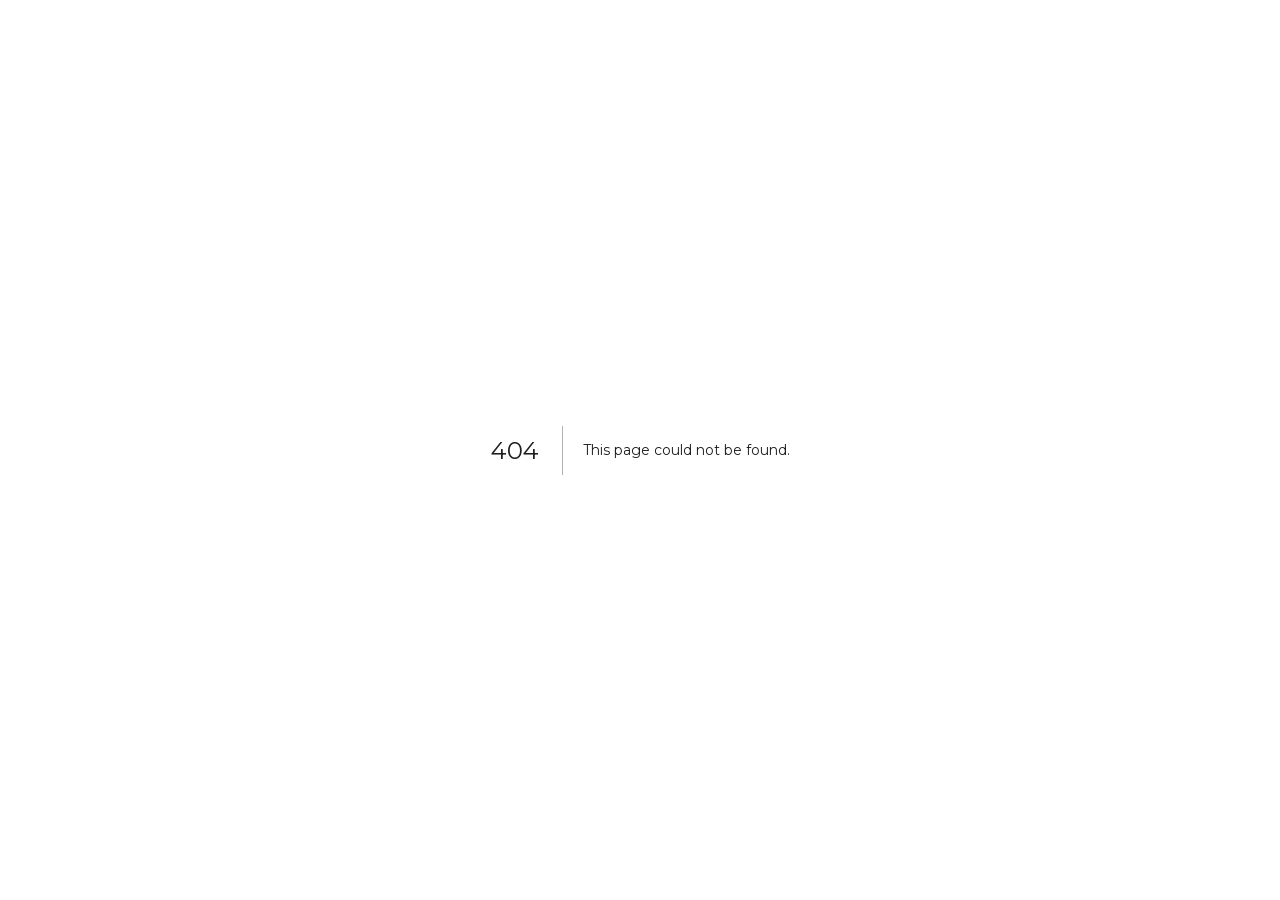
<file: 404/index.html>
<!DOCTYPE html><html lang="en" class="roboto_3f135424-module__5rWbla__variable open_sans_35f7a5ab-module__6co67W__variable montserrat_16bdc114-module__gTADyW__variable pt_serif_49ea7d65-module__hz6Ewq__variable antialiased"><head><meta charSet="utf-8"/><meta name="viewport" content="width=device-width, initial-scale=1"/><link rel="stylesheet" href="/_next/static/chunks/0umangdp85xvs.css" data-precedence="next"/><link rel="preload" as="script" fetchPriority="low" href="/_next/static/chunks/045g~0~zva_mv.js"/><script src="/_next/static/chunks/0dgq26a5_oy.a.js" async=""></script><script src="/_next/static/chunks/0h4bq73pogmtb.js" async=""></script><script src="/_next/static/chunks/0174xh3wfsjm1.js" async=""></script><script src="/_next/static/chunks/turbopack-0ez6rmj4d_qv_.js" async=""></script><script src="/_next/static/chunks/01xlw8hd842-c.js" async=""></script><script src="/_next/static/chunks/0d3shmwh5_nmn.js" async=""></script><meta name="robots" content="noindex"/><meta name="next-size-adjust" content=""/><title>404: This page could not be found.</title><meta name="theme-color" content="#ffffff"/><title>‘A predator’s paradise’ – TikTok is feeding our teenage daughters to grown men</title><meta name="description" content="There is now a growing pile of evidence that TikTok’s so-called ‘For You’ algorithm is pushing videos posted by teenage girls straight onto the screens of grown men. Ben Fordham on the eSafety alarm bells, the new under-16 laws, and what parents can do tonight."/><link rel="manifest" href="/seo/site.webmanifest"/><meta property="og:title" content="‘A predator’s paradise’ – TikTok is feeding our teenage daughters to grown men"/><meta property="og:description" content="Ben Fordham on the For You algorithm pushing teenage girls’ content into adult men’s feeds — and what parents need to do tonight."/><meta property="og:site_name" content="2GB"/><meta property="og:locale" content="en_AU"/><meta property="og:image" content="https://2gb-research.baileyobyrne.com/images/article-hero.jpg"/><meta property="og:image:type" content="image/jpeg"/><meta property="og:image:width" content="600"/><meta property="og:image:height" content="400"/><meta property="og:type" content="article"/><meta name="twitter:card" content="summary_large_image"/><meta name="twitter:site" content="@2GB873"/><meta name="twitter:creator" content="@2GB873"/><meta name="twitter:title" content="‘A predator’s paradise’ – TikTok is feeding our teenage daughters to grown men"/><meta name="twitter:description" content="Ben Fordham on the For You algorithm pushing teenage girls’ content into adult men’s feeds — and what parents need to do tonight."/><meta name="twitter:image" content="https://2gb-research.baileyobyrne.com/images/article-hero.jpg"/><meta name="twitter:image:type" content="image/jpeg"/><meta name="twitter:image:width" content="600"/><meta name="twitter:image:height" content="400"/><link rel="icon" href="/favicon.ico?favicon.0x3dzn~oxb6tn.ico" sizes="256x256" type="image/x-icon"/><link rel="icon" href="/seo/favicon-32x32.png" sizes="32x32" type="image/png"/><link rel="icon" href="/seo/favicon-16x16.png" sizes="16x16" type="image/png"/><link rel="apple-touch-icon" href="/seo/apple-touch-icon.png"/><script src="/_next/static/chunks/03~yq9q893hmn.js" noModule=""></script></head><body class="min-h-full flex flex-col bg-white text-black font-sans"><div hidden=""><!--$--><!--/$--></div><div style="font-family:system-ui,&quot;Segoe UI&quot;,Roboto,Helvetica,Arial,sans-serif,&quot;Apple Color Emoji&quot;,&quot;Segoe UI Emoji&quot;;height:100vh;text-align:center;display:flex;flex-direction:column;align-items:center;justify-content:center"><div><style>body{color:#000;background:#fff;margin:0}.next-error-h1{border-right:1px solid rgba(0,0,0,.3)}@media (prefers-color-scheme:dark){body{color:#fff;background:#000}.next-error-h1{border-right:1px solid rgba(255,255,255,.3)}}</style><h1 class="next-error-h1" style="display:inline-block;margin:0 20px 0 0;padding:0 23px 0 0;font-size:24px;font-weight:500;vertical-align:top;line-height:49px">404</h1><div style="display:inline-block"><h2 style="font-size:14px;font-weight:400;line-height:49px;margin:0">This page could not be found.</h2></div></div></div><!--$--><!--/$--><script src="/_next/static/chunks/045g~0~zva_mv.js" id="_R_" async=""></script><script>(self.__next_f=self.__next_f||[]).push([0])</script><script>self.__next_f.push([1,"1:\"$Sreact.fragment\"\n2:I[39756,[\"/_next/static/chunks/01xlw8hd842-c.js\",\"/_next/static/chunks/0d3shmwh5_nmn.js\"],\"default\"]\n3:I[37457,[\"/_next/static/chunks/01xlw8hd842-c.js\",\"/_next/static/chunks/0d3shmwh5_nmn.js\"],\"default\"]\n4:I[97367,[\"/_next/static/chunks/01xlw8hd842-c.js\",\"/_next/static/chunks/0d3shmwh5_nmn.js\"],\"OutletBoundary\"]\n5:\"$Sreact.suspense\"\n8:I[97367,[\"/_next/static/chunks/01xlw8hd842-c.js\",\"/_next/static/chunks/0d3shmwh5_nmn.js\"],\"ViewportBoundary\"]\na:I[97367,[\"/_next/static/chunks/01xlw8hd842-c.js\",\"/_next/static/chunks/0d3shmwh5_nmn.js\"],\"MetadataBoundary\"]\nc:I[68027,[\"/_next/static/chunks/01xlw8hd842-c.js\",\"/_next/static/chunks/0d3shmwh5_nmn.js\"],\"default\",1]\n:HL[\"/_next/static/chunks/0umangdp85xvs.css\",\"style\"]\n"])</script><script>self.__next_f.push([1,"0:{\"P\":null,\"c\":[\"\",\"_not-found\",\"\"],\"q\":\"\",\"i\":false,\"f\":[[[\"\",{\"children\":[\"/_not-found\",{\"children\":[\"__PAGE__\",{}]}]},\"$undefined\",\"$undefined\",16],[[\"$\",\"$1\",\"c\",{\"children\":[[[\"$\",\"link\",\"0\",{\"rel\":\"stylesheet\",\"href\":\"/_next/static/chunks/0umangdp85xvs.css\",\"precedence\":\"next\",\"crossOrigin\":\"$undefined\",\"nonce\":\"$undefined\"}],[\"$\",\"script\",\"script-0\",{\"src\":\"/_next/static/chunks/01xlw8hd842-c.js\",\"async\":true,\"nonce\":\"$undefined\"}],[\"$\",\"script\",\"script-1\",{\"src\":\"/_next/static/chunks/0d3shmwh5_nmn.js\",\"async\":true,\"nonce\":\"$undefined\"}]],[\"$\",\"html\",null,{\"lang\":\"en\",\"className\":\"roboto_3f135424-module__5rWbla__variable open_sans_35f7a5ab-module__6co67W__variable montserrat_16bdc114-module__gTADyW__variable pt_serif_49ea7d65-module__hz6Ewq__variable antialiased\",\"children\":[\"$\",\"body\",null,{\"className\":\"min-h-full flex flex-col bg-white text-black font-sans\",\"children\":[\"$\",\"$L2\",null,{\"parallelRouterKey\":\"children\",\"error\":\"$undefined\",\"errorStyles\":\"$undefined\",\"errorScripts\":\"$undefined\",\"template\":[\"$\",\"$L3\",null,{}],\"templateStyles\":\"$undefined\",\"templateScripts\":\"$undefined\",\"notFound\":[[[\"$\",\"title\",null,{\"children\":\"404: This page could not be found.\"}],[\"$\",\"div\",null,{\"style\":{\"fontFamily\":\"system-ui,\\\"Segoe UI\\\",Roboto,Helvetica,Arial,sans-serif,\\\"Apple Color Emoji\\\",\\\"Segoe UI Emoji\\\"\",\"height\":\"100vh\",\"textAlign\":\"center\",\"display\":\"flex\",\"flexDirection\":\"column\",\"alignItems\":\"center\",\"justifyContent\":\"center\"},\"children\":[\"$\",\"div\",null,{\"children\":[[\"$\",\"style\",null,{\"dangerouslySetInnerHTML\":{\"__html\":\"body{color:#000;background:#fff;margin:0}.next-error-h1{border-right:1px solid rgba(0,0,0,.3)}@media (prefers-color-scheme:dark){body{color:#fff;background:#000}.next-error-h1{border-right:1px solid rgba(255,255,255,.3)}}\"}}],[\"$\",\"h1\",null,{\"className\":\"next-error-h1\",\"style\":{\"display\":\"inline-block\",\"margin\":\"0 20px 0 0\",\"padding\":\"0 23px 0 0\",\"fontSize\":24,\"fontWeight\":500,\"verticalAlign\":\"top\",\"lineHeight\":\"49px\"},\"children\":404}],[\"$\",\"div\",null,{\"style\":{\"display\":\"inline-block\"},\"children\":[\"$\",\"h2\",null,{\"style\":{\"fontSize\":14,\"fontWeight\":400,\"lineHeight\":\"49px\",\"margin\":0},\"children\":\"This page could not be found.\"}]}]]}]}]],[]],\"forbidden\":\"$undefined\",\"unauthorized\":\"$undefined\"}]}]}]]}],{\"children\":[[\"$\",\"$1\",\"c\",{\"children\":[null,[\"$\",\"$L2\",null,{\"parallelRouterKey\":\"children\",\"error\":\"$undefined\",\"errorStyles\":\"$undefined\",\"errorScripts\":\"$undefined\",\"template\":[\"$\",\"$L3\",null,{}],\"templateStyles\":\"$undefined\",\"templateScripts\":\"$undefined\",\"notFound\":\"$undefined\",\"forbidden\":\"$undefined\",\"unauthorized\":\"$undefined\"}]]}],{\"children\":[[\"$\",\"$1\",\"c\",{\"children\":[[[\"$\",\"title\",null,{\"children\":\"404: This page could not be found.\"}],[\"$\",\"div\",null,{\"style\":\"$0:f:0:1:0:props:children:1:props:children:props:children:props:notFound:0:1:props:style\",\"children\":[\"$\",\"div\",null,{\"children\":[[\"$\",\"style\",null,{\"dangerouslySetInnerHTML\":{\"__html\":\"body{color:#000;background:#fff;margin:0}.next-error-h1{border-right:1px solid rgba(0,0,0,.3)}@media (prefers-color-scheme:dark){body{color:#fff;background:#000}.next-error-h1{border-right:1px solid rgba(255,255,255,.3)}}\"}}],[\"$\",\"h1\",null,{\"className\":\"next-error-h1\",\"style\":\"$0:f:0:1:0:props:children:1:props:children:props:children:props:notFound:0:1:props:children:props:children:1:props:style\",\"children\":404}],[\"$\",\"div\",null,{\"style\":\"$0:f:0:1:0:props:children:1:props:children:props:children:props:notFound:0:1:props:children:props:children:2:props:style\",\"children\":[\"$\",\"h2\",null,{\"style\":\"$0:f:0:1:0:props:children:1:props:children:props:children:props:notFound:0:1:props:children:props:children:2:props:children:props:style\",\"children\":\"This page could not be found.\"}]}]]}]}]],null,[\"$\",\"$L4\",null,{\"children\":[\"$\",\"$5\",null,{\"name\":\"Next.MetadataOutlet\",\"children\":\"$@6\"}]}]]}],{},null,false,null]},null,false,\"$@7\"]},null,false,null],[\"$\",\"$1\",\"h\",{\"children\":[[\"$\",\"meta\",null,{\"name\":\"robots\",\"content\":\"noindex\"}],[\"$\",\"$L8\",null,{\"children\":\"$L9\"}],[\"$\",\"div\",null,{\"hidden\":true,\"children\":[\"$\",\"$La\",null,{\"children\":[\"$\",\"$5\",null,{\"name\":\"Next.Metadata\",\"children\":\"$Lb\"}]}]}],[\"$\",\"meta\",null,{\"name\":\"next-size-adjust\",\"content\":\"\"}]]}],false]],\"m\":\"$undefined\",\"G\":[\"$c\",[[\"$\",\"link\",\"0\",{\"rel\":\"stylesheet\",\"href\":\"/_next/static/chunks/0umangdp85xvs.css\",\"precedence\":\"next\",\"crossOrigin\":\"$undefined\",\"nonce\":\"$undefined\"}]]],\"S\":true,\"h\":null,\"s\":\"$undefined\",\"l\":\"$undefined\",\"p\":\"$undefined\",\"d\":\"$undefined\",\"b\":\"3e7BE5LFJCVMNHrpSt0xC\"}\n"])</script><script>self.__next_f.push([1,"d:[]\n7:\"$Wd\"\n"])</script><script>self.__next_f.push([1,"9:[[\"$\",\"meta\",\"0\",{\"charSet\":\"utf-8\"}],[\"$\",\"meta\",\"1\",{\"name\":\"viewport\",\"content\":\"width=device-width, initial-scale=1\"}],[\"$\",\"meta\",\"2\",{\"name\":\"theme-color\",\"content\":\"#ffffff\"}]]\n"])</script><script>self.__next_f.push([1,"e:I[27201,[\"/_next/static/chunks/01xlw8hd842-c.js\",\"/_next/static/chunks/0d3shmwh5_nmn.js\"],\"IconMark\"]\n6:null\n"])</script><script>self.__next_f.push([1,"b:[[\"$\",\"title\",\"0\",{\"children\":\"‘A predator’s paradise’ – TikTok is feeding our teenage daughters to grown men\"}],[\"$\",\"meta\",\"1\",{\"name\":\"description\",\"content\":\"There is now a growing pile of evidence that TikTok’s so-called ‘For You’ algorithm is pushing videos posted by teenage girls straight onto the screens of grown men. Ben Fordham on the eSafety alarm bells, the new under-16 laws, and what parents can do tonight.\"}],[\"$\",\"link\",\"2\",{\"rel\":\"manifest\",\"href\":\"/seo/site.webmanifest\",\"crossOrigin\":\"$undefined\"}],[\"$\",\"meta\",\"3\",{\"property\":\"og:title\",\"content\":\"‘A predator’s paradise’ – TikTok is feeding our teenage daughters to grown men\"}],[\"$\",\"meta\",\"4\",{\"property\":\"og:description\",\"content\":\"Ben Fordham on the For You algorithm pushing teenage girls’ content into adult men’s feeds — and what parents need to do tonight.\"}],[\"$\",\"meta\",\"5\",{\"property\":\"og:site_name\",\"content\":\"2GB\"}],[\"$\",\"meta\",\"6\",{\"property\":\"og:locale\",\"content\":\"en_AU\"}],[\"$\",\"meta\",\"7\",{\"property\":\"og:image\",\"content\":\"https://2gb-research.baileyobyrne.com/images/article-hero.jpg\"}],[\"$\",\"meta\",\"8\",{\"property\":\"og:image:type\",\"content\":\"image/jpeg\"}],[\"$\",\"meta\",\"9\",{\"property\":\"og:image:width\",\"content\":\"600\"}],[\"$\",\"meta\",\"10\",{\"property\":\"og:image:height\",\"content\":\"400\"}],[\"$\",\"meta\",\"11\",{\"property\":\"og:type\",\"content\":\"article\"}],[\"$\",\"meta\",\"12\",{\"name\":\"twitter:card\",\"content\":\"summary_large_image\"}],[\"$\",\"meta\",\"13\",{\"name\":\"twitter:site\",\"content\":\"@2GB873\"}],[\"$\",\"meta\",\"14\",{\"name\":\"twitter:creator\",\"content\":\"@2GB873\"}],[\"$\",\"meta\",\"15\",{\"name\":\"twitter:title\",\"content\":\"‘A predator’s paradise’ – TikTok is feeding our teenage daughters to grown men\"}],[\"$\",\"meta\",\"16\",{\"name\":\"twitter:description\",\"content\":\"Ben Fordham on the For You algorithm pushing teenage girls’ content into adult men’s feeds — and what parents need to do tonight.\"}],[\"$\",\"meta\",\"17\",{\"name\":\"twitter:image\",\"content\":\"https://2gb-research.baileyobyrne.com/images/article-hero.jpg\"}],[\"$\",\"meta\",\"18\",{\"name\":\"twitter:image:type\",\"content\":\"image/jpeg\"}],[\"$\",\"meta\",\"19\",{\"name\":\"twitter:image:width\",\"content\":\"600\"}],[\"$\",\"meta\",\"20\",{\"name\":\"twitter:image:height\",\"content\":\"400\"}],[\"$\",\"link\",\"21\",{\"rel\":\"icon\",\"href\":\"/favicon.ico?favicon.0x3dzn~oxb6tn.ico\",\"sizes\":\"256x256\",\"type\":\"image/x-icon\"}],[\"$\",\"link\",\"22\",{\"rel\":\"icon\",\"href\":\"/seo/favicon-32x32.png\",\"sizes\":\"32x32\",\"type\":\"image/png\"}],[\"$\",\"link\",\"23\",{\"rel\":\"icon\",\"href\":\"/seo/favicon-16x16.png\",\"sizes\":\"16x16\",\"type\":\"image/png\"}],[\"$\",\"link\",\"24\",{\"rel\":\"apple-touch-icon\",\"href\":\"/seo/apple-touch-icon.png\"}],[\"$\",\"$Le\",\"25\",{}]]\n"])</script></body></html>
</file>
<file: _next/static/chunks/0umangdp85xvs.css>
@font-face{font-family:Roboto;font-style:normal;font-weight:400;font-stretch:100%;font-display:swap;src:url(../media/572c13468b8cff87-s.0k68dgt5gi4w6.woff2)format("woff2");unicode-range:U+460-52F,U+1C80-1C8A,U+20B4,U+2DE0-2DFF,U+A640-A69F,U+FE2E-FE2F}@font-face{font-family:Roboto;font-style:normal;font-weight:400;font-stretch:100%;font-display:swap;src:url(../media/62d4b50592542c9f-s.0id408x23fv8q.woff2)format("woff2");unicode-range:U+301,U+400-45F,U+490-491,U+4B0-4B1,U+2116}@font-face{font-family:Roboto;font-style:normal;font-weight:400;font-stretch:100%;font-display:swap;src:url(../media/38772d1e0cde909c-s.06sf8d84-9n3w.woff2)format("woff2");unicode-range:U+1F??}@font-face{font-family:Roboto;font-style:normal;font-weight:400;font-stretch:100%;font-display:swap;src:url(../media/a0ffaa6a9384d9d3-s.0rpo5i9-tpup~.woff2)format("woff2");unicode-range:U+370-377,U+37A-37F,U+384-38A,U+38C,U+38E-3A1,U+3A3-3FF}@font-face{font-family:Roboto;font-style:normal;font-weight:400;font-stretch:100%;font-display:swap;src:url(../media/fad568eea626db0e-s.04s-lri-1fnua.woff2)format("woff2");unicode-range:U+302-303,U+305,U+307-308,U+310,U+312,U+315,U+31A,U+326-327,U+32C,U+32F-330,U+332-333,U+338,U+33A,U+346,U+34D,U+391-3A1,U+3A3-3A9,U+3B1-3C9,U+3D1,U+3D5-3D6,U+3F0-3F1,U+3F4-3F5,U+2016-2017,U+2034-2038,U+203C,U+2040,U+2043,U+2047,U+2050,U+2057,U+205F,U+2070-2071,U+2074-208E,U+2090-209C,U+20D0-20DC,U+20E1,U+20E5-20EF,U+2100-2112,U+2114-2115,U+2117-2121,U+2123-214F,U+2190,U+2192,U+2194-21AE,U+21B0-21E5,U+21F1-21F2,U+21F4-2211,U+2213-2214,U+2216-22FF,U+2308-230B,U+2310,U+2319,U+231C-2321,U+2336-237A,U+237C,U+2395,U+239B-23B7,U+23D0,U+23DC-23E1,U+2474-2475,U+25AF,U+25B3,U+25B7,U+25BD,U+25C1,U+25CA,U+25CC,U+25FB,U+266D-266F,U+27C0-27FF,U+2900-2AFF,U+2B0E-2B11,U+2B30-2B4C,U+2BFE,U+3030,U+FF5B,U+FF5D,U+1D400-1D7FF,U+1EE??}@font-face{font-family:Roboto;font-style:normal;font-weight:400;font-stretch:100%;font-display:swap;src:url(../media/ccee61546c0358b7-s.17kgvx8~8.fj6.woff2)format("woff2");unicode-range:U+1-C,U+E-1F,U+7F-9F,U+20DD-20E0,U+20E2-20E4,U+2150-218F,U+2190,U+2192,U+2194-2199,U+21AF,U+21E6-21F0,U+21F3,U+2218-2219,U+2299,U+22C4-22C6,U+2300-243F,U+2440-244A,U+2460-24FF,U+25A0-27BF,U+28??,U+2921-2922,U+2981,U+29BF,U+29EB,U+2B??,U+4DC0-4DFF,U+FFF9-FFFB,U+10140-1018E,U+10190-1019C,U+101A0,U+101D0-101FD,U+102E0-102FB,U+10E60-10E7E,U+1D2C0-1D2D3,U+1D2E0-1D37F,U+1F0??,U+1F100-1F1AD,U+1F1E6-1F1FF,U+1F30D-1F30F,U+1F315,U+1F31C,U+1F31E,U+1F320-1F32C,U+1F336,U+1F378,U+1F37D,U+1F382,U+1F393-1F39F,U+1F3A7-1F3A8,U+1F3AC-1F3AF,U+1F3C2,U+1F3C4-1F3C6,U+1F3CA-1F3CE,U+1F3D4-1F3E0,U+1F3ED,U+1F3F1-1F3F3,U+1F3F5-1F3F7,U+1F408,U+1F415,U+1F41F,U+1F426,U+1F43F,U+1F441-1F442,U+1F444,U+1F446-1F449,U+1F44C-1F44E,U+1F453,U+1F46A,U+1F47D,U+1F4A3,U+1F4B0,U+1F4B3,U+1F4B9,U+1F4BB,U+1F4BF,U+1F4C8-1F4CB,U+1F4D6,U+1F4DA,U+1F4DF,U+1F4E3-1F4E6,U+1F4EA-1F4ED,U+1F4F7,U+1F4F9-1F4FB,U+1F4FD-1F4FE,U+1F503,U+1F507-1F50B,U+1F50D,U+1F512-1F513,U+1F53E-1F54A,U+1F54F-1F5FA,U+1F610,U+1F650-1F67F,U+1F687,U+1F68D,U+1F691,U+1F694,U+1F698,U+1F6AD,U+1F6B2,U+1F6B9-1F6BA,U+1F6BC,U+1F6C6-1F6CF,U+1F6D3-1F6D7,U+1F6E0-1F6EA,U+1F6F0-1F6F3,U+1F6F7-1F6FC,U+1F7??,U+1F800-1F80B,U+1F810-1F847,U+1F850-1F859,U+1F860-1F887,U+1F890-1F8AD,U+1F8B0-1F8BB,U+1F8C0-1F8C1,U+1F900-1F90B,U+1F93B,U+1F946,U+1F984,U+1F996,U+1F9E9,U+1FA00-1FA6F,U+1FA70-1FA7C,U+1FA80-1FA89,U+1FA8F-1FAC6,U+1FACE-1FADC,U+1FADF-1FAE9,U+1FAF0-1FAF8,U+1FB??}@font-face{font-family:Roboto;font-style:normal;font-weight:400;font-stretch:100%;font-display:swap;src:url(../media/8fcf71678f67d0c5-s.0kn0u2cosumsr.woff2)format("woff2");unicode-range:U+102-103,U+110-111,U+128-129,U+168-169,U+1A0-1A1,U+1AF-1B0,U+300-301,U+303-304,U+308-309,U+323,U+329,U+1EA0-1EF9,U+20AB}@font-face{font-family:Roboto;font-style:normal;font-weight:400;font-stretch:100%;font-display:swap;src:url(../media/f7d6090e8b3debad-s.00qosz~21_9iq.woff2)format("woff2");unicode-range:U+100-2BA,U+2BD-2C5,U+2C7-2CC,U+2CE-2D7,U+2DD-2FF,U+304,U+308,U+329,U+1D00-1DBF,U+1E00-1E9F,U+1EF2-1EFF,U+2020,U+20A0-20AB,U+20AD-20C0,U+2113,U+2C60-2C7F,U+A720-A7FF}@font-face{font-family:Roboto;font-style:normal;font-weight:400;font-stretch:100%;font-display:swap;src:url(../media/ce62453a442c7f35-s.p.0333ktddfbsxy.woff2)format("woff2");unicode-range:U+??,U+131,U+152-153,U+2BB-2BC,U+2C6,U+2DA,U+2DC,U+304,U+308,U+329,U+2000-206F,U+20AC,U+2122,U+2191,U+2193,U+2212,U+2215,U+FEFF,U+FFFD}@font-face{font-family:Roboto;font-style:normal;font-weight:500;font-stretch:100%;font-display:swap;src:url(../media/572c13468b8cff87-s.0k68dgt5gi4w6.woff2)format("woff2");unicode-range:U+460-52F,U+1C80-1C8A,U+20B4,U+2DE0-2DFF,U+A640-A69F,U+FE2E-FE2F}@font-face{font-family:Roboto;font-style:normal;font-weight:500;font-stretch:100%;font-display:swap;src:url(../media/62d4b50592542c9f-s.0id408x23fv8q.woff2)format("woff2");unicode-range:U+301,U+400-45F,U+490-491,U+4B0-4B1,U+2116}@font-face{font-family:Roboto;font-style:normal;font-weight:500;font-stretch:100%;font-display:swap;src:url(../media/38772d1e0cde909c-s.06sf8d84-9n3w.woff2)format("woff2");unicode-range:U+1F??}@font-face{font-family:Roboto;font-style:normal;font-weight:500;font-stretch:100%;font-display:swap;src:url(../media/a0ffaa6a9384d9d3-s.0rpo5i9-tpup~.woff2)format("woff2");unicode-range:U+370-377,U+37A-37F,U+384-38A,U+38C,U+38E-3A1,U+3A3-3FF}@font-face{font-family:Roboto;font-style:normal;font-weight:500;font-stretch:100%;font-display:swap;src:url(../media/fad568eea626db0e-s.04s-lri-1fnua.woff2)format("woff2");unicode-range:U+302-303,U+305,U+307-308,U+310,U+312,U+315,U+31A,U+326-327,U+32C,U+32F-330,U+332-333,U+338,U+33A,U+346,U+34D,U+391-3A1,U+3A3-3A9,U+3B1-3C9,U+3D1,U+3D5-3D6,U+3F0-3F1,U+3F4-3F5,U+2016-2017,U+2034-2038,U+203C,U+2040,U+2043,U+2047,U+2050,U+2057,U+205F,U+2070-2071,U+2074-208E,U+2090-209C,U+20D0-20DC,U+20E1,U+20E5-20EF,U+2100-2112,U+2114-2115,U+2117-2121,U+2123-214F,U+2190,U+2192,U+2194-21AE,U+21B0-21E5,U+21F1-21F2,U+21F4-2211,U+2213-2214,U+2216-22FF,U+2308-230B,U+2310,U+2319,U+231C-2321,U+2336-237A,U+237C,U+2395,U+239B-23B7,U+23D0,U+23DC-23E1,U+2474-2475,U+25AF,U+25B3,U+25B7,U+25BD,U+25C1,U+25CA,U+25CC,U+25FB,U+266D-266F,U+27C0-27FF,U+2900-2AFF,U+2B0E-2B11,U+2B30-2B4C,U+2BFE,U+3030,U+FF5B,U+FF5D,U+1D400-1D7FF,U+1EE??}@font-face{font-family:Roboto;font-style:normal;font-weight:500;font-stretch:100%;font-display:swap;src:url(../media/ccee61546c0358b7-s.17kgvx8~8.fj6.woff2)format("woff2");unicode-range:U+1-C,U+E-1F,U+7F-9F,U+20DD-20E0,U+20E2-20E4,U+2150-218F,U+2190,U+2192,U+2194-2199,U+21AF,U+21E6-21F0,U+21F3,U+2218-2219,U+2299,U+22C4-22C6,U+2300-243F,U+2440-244A,U+2460-24FF,U+25A0-27BF,U+28??,U+2921-2922,U+2981,U+29BF,U+29EB,U+2B??,U+4DC0-4DFF,U+FFF9-FFFB,U+10140-1018E,U+10190-1019C,U+101A0,U+101D0-101FD,U+102E0-102FB,U+10E60-10E7E,U+1D2C0-1D2D3,U+1D2E0-1D37F,U+1F0??,U+1F100-1F1AD,U+1F1E6-1F1FF,U+1F30D-1F30F,U+1F315,U+1F31C,U+1F31E,U+1F320-1F32C,U+1F336,U+1F378,U+1F37D,U+1F382,U+1F393-1F39F,U+1F3A7-1F3A8,U+1F3AC-1F3AF,U+1F3C2,U+1F3C4-1F3C6,U+1F3CA-1F3CE,U+1F3D4-1F3E0,U+1F3ED,U+1F3F1-1F3F3,U+1F3F5-1F3F7,U+1F408,U+1F415,U+1F41F,U+1F426,U+1F43F,U+1F441-1F442,U+1F444,U+1F446-1F449,U+1F44C-1F44E,U+1F453,U+1F46A,U+1F47D,U+1F4A3,U+1F4B0,U+1F4B3,U+1F4B9,U+1F4BB,U+1F4BF,U+1F4C8-1F4CB,U+1F4D6,U+1F4DA,U+1F4DF,U+1F4E3-1F4E6,U+1F4EA-1F4ED,U+1F4F7,U+1F4F9-1F4FB,U+1F4FD-1F4FE,U+1F503,U+1F507-1F50B,U+1F50D,U+1F512-1F513,U+1F53E-1F54A,U+1F54F-1F5FA,U+1F610,U+1F650-1F67F,U+1F687,U+1F68D,U+1F691,U+1F694,U+1F698,U+1F6AD,U+1F6B2,U+1F6B9-1F6BA,U+1F6BC,U+1F6C6-1F6CF,U+1F6D3-1F6D7,U+1F6E0-1F6EA,U+1F6F0-1F6F3,U+1F6F7-1F6FC,U+1F7??,U+1F800-1F80B,U+1F810-1F847,U+1F850-1F859,U+1F860-1F887,U+1F890-1F8AD,U+1F8B0-1F8BB,U+1F8C0-1F8C1,U+1F900-1F90B,U+1F93B,U+1F946,U+1F984,U+1F996,U+1F9E9,U+1FA00-1FA6F,U+1FA70-1FA7C,U+1FA80-1FA89,U+1FA8F-1FAC6,U+1FACE-1FADC,U+1FADF-1FAE9,U+1FAF0-1FAF8,U+1FB??}@font-face{font-family:Roboto;font-style:normal;font-weight:500;font-stretch:100%;font-display:swap;src:url(../media/8fcf71678f67d0c5-s.0kn0u2cosumsr.woff2)format("woff2");unicode-range:U+102-103,U+110-111,U+128-129,U+168-169,U+1A0-1A1,U+1AF-1B0,U+300-301,U+303-304,U+308-309,U+323,U+329,U+1EA0-1EF9,U+20AB}@font-face{font-family:Roboto;font-style:normal;font-weight:500;font-stretch:100%;font-display:swap;src:url(../media/f7d6090e8b3debad-s.00qosz~21_9iq.woff2)format("woff2");unicode-range:U+100-2BA,U+2BD-2C5,U+2C7-2CC,U+2CE-2D7,U+2DD-2FF,U+304,U+308,U+329,U+1D00-1DBF,U+1E00-1E9F,U+1EF2-1EFF,U+2020,U+20A0-20AB,U+20AD-20C0,U+2113,U+2C60-2C7F,U+A720-A7FF}@font-face{font-family:Roboto;font-style:normal;font-weight:500;font-stretch:100%;font-display:swap;src:url(../media/ce62453a442c7f35-s.p.0333ktddfbsxy.woff2)format("woff2");unicode-range:U+??,U+131,U+152-153,U+2BB-2BC,U+2C6,U+2DA,U+2DC,U+304,U+308,U+329,U+2000-206F,U+20AC,U+2122,U+2191,U+2193,U+2212,U+2215,U+FEFF,U+FFFD}@font-face{font-family:Roboto;font-style:normal;font-weight:700;font-stretch:100%;font-display:swap;src:url(../media/572c13468b8cff87-s.0k68dgt5gi4w6.woff2)format("woff2");unicode-range:U+460-52F,U+1C80-1C8A,U+20B4,U+2DE0-2DFF,U+A640-A69F,U+FE2E-FE2F}@font-face{font-family:Roboto;font-style:normal;font-weight:700;font-stretch:100%;font-display:swap;src:url(../media/62d4b50592542c9f-s.0id408x23fv8q.woff2)format("woff2");unicode-range:U+301,U+400-45F,U+490-491,U+4B0-4B1,U+2116}@font-face{font-family:Roboto;font-style:normal;font-weight:700;font-stretch:100%;font-display:swap;src:url(../media/38772d1e0cde909c-s.06sf8d84-9n3w.woff2)format("woff2");unicode-range:U+1F??}@font-face{font-family:Roboto;font-style:normal;font-weight:700;font-stretch:100%;font-display:swap;src:url(../media/a0ffaa6a9384d9d3-s.0rpo5i9-tpup~.woff2)format("woff2");unicode-range:U+370-377,U+37A-37F,U+384-38A,U+38C,U+38E-3A1,U+3A3-3FF}@font-face{font-family:Roboto;font-style:normal;font-weight:700;font-stretch:100%;font-display:swap;src:url(../media/fad568eea626db0e-s.04s-lri-1fnua.woff2)format("woff2");unicode-range:U+302-303,U+305,U+307-308,U+310,U+312,U+315,U+31A,U+326-327,U+32C,U+32F-330,U+332-333,U+338,U+33A,U+346,U+34D,U+391-3A1,U+3A3-3A9,U+3B1-3C9,U+3D1,U+3D5-3D6,U+3F0-3F1,U+3F4-3F5,U+2016-2017,U+2034-2038,U+203C,U+2040,U+2043,U+2047,U+2050,U+2057,U+205F,U+2070-2071,U+2074-208E,U+2090-209C,U+20D0-20DC,U+20E1,U+20E5-20EF,U+2100-2112,U+2114-2115,U+2117-2121,U+2123-214F,U+2190,U+2192,U+2194-21AE,U+21B0-21E5,U+21F1-21F2,U+21F4-2211,U+2213-2214,U+2216-22FF,U+2308-230B,U+2310,U+2319,U+231C-2321,U+2336-237A,U+237C,U+2395,U+239B-23B7,U+23D0,U+23DC-23E1,U+2474-2475,U+25AF,U+25B3,U+25B7,U+25BD,U+25C1,U+25CA,U+25CC,U+25FB,U+266D-266F,U+27C0-27FF,U+2900-2AFF,U+2B0E-2B11,U+2B30-2B4C,U+2BFE,U+3030,U+FF5B,U+FF5D,U+1D400-1D7FF,U+1EE??}@font-face{font-family:Roboto;font-style:normal;font-weight:700;font-stretch:100%;font-display:swap;src:url(../media/ccee61546c0358b7-s.17kgvx8~8.fj6.woff2)format("woff2");unicode-range:U+1-C,U+E-1F,U+7F-9F,U+20DD-20E0,U+20E2-20E4,U+2150-218F,U+2190,U+2192,U+2194-2199,U+21AF,U+21E6-21F0,U+21F3,U+2218-2219,U+2299,U+22C4-22C6,U+2300-243F,U+2440-244A,U+2460-24FF,U+25A0-27BF,U+28??,U+2921-2922,U+2981,U+29BF,U+29EB,U+2B??,U+4DC0-4DFF,U+FFF9-FFFB,U+10140-1018E,U+10190-1019C,U+101A0,U+101D0-101FD,U+102E0-102FB,U+10E60-10E7E,U+1D2C0-1D2D3,U+1D2E0-1D37F,U+1F0??,U+1F100-1F1AD,U+1F1E6-1F1FF,U+1F30D-1F30F,U+1F315,U+1F31C,U+1F31E,U+1F320-1F32C,U+1F336,U+1F378,U+1F37D,U+1F382,U+1F393-1F39F,U+1F3A7-1F3A8,U+1F3AC-1F3AF,U+1F3C2,U+1F3C4-1F3C6,U+1F3CA-1F3CE,U+1F3D4-1F3E0,U+1F3ED,U+1F3F1-1F3F3,U+1F3F5-1F3F7,U+1F408,U+1F415,U+1F41F,U+1F426,U+1F43F,U+1F441-1F442,U+1F444,U+1F446-1F449,U+1F44C-1F44E,U+1F453,U+1F46A,U+1F47D,U+1F4A3,U+1F4B0,U+1F4B3,U+1F4B9,U+1F4BB,U+1F4BF,U+1F4C8-1F4CB,U+1F4D6,U+1F4DA,U+1F4DF,U+1F4E3-1F4E6,U+1F4EA-1F4ED,U+1F4F7,U+1F4F9-1F4FB,U+1F4FD-1F4FE,U+1F503,U+1F507-1F50B,U+1F50D,U+1F512-1F513,U+1F53E-1F54A,U+1F54F-1F5FA,U+1F610,U+1F650-1F67F,U+1F687,U+1F68D,U+1F691,U+1F694,U+1F698,U+1F6AD,U+1F6B2,U+1F6B9-1F6BA,U+1F6BC,U+1F6C6-1F6CF,U+1F6D3-1F6D7,U+1F6E0-1F6EA,U+1F6F0-1F6F3,U+1F6F7-1F6FC,U+1F7??,U+1F800-1F80B,U+1F810-1F847,U+1F850-1F859,U+1F860-1F887,U+1F890-1F8AD,U+1F8B0-1F8BB,U+1F8C0-1F8C1,U+1F900-1F90B,U+1F93B,U+1F946,U+1F984,U+1F996,U+1F9E9,U+1FA00-1FA6F,U+1FA70-1FA7C,U+1FA80-1FA89,U+1FA8F-1FAC6,U+1FACE-1FADC,U+1FADF-1FAE9,U+1FAF0-1FAF8,U+1FB??}@font-face{font-family:Roboto;font-style:normal;font-weight:700;font-stretch:100%;font-display:swap;src:url(../media/8fcf71678f67d0c5-s.0kn0u2cosumsr.woff2)format("woff2");unicode-range:U+102-103,U+110-111,U+128-129,U+168-169,U+1A0-1A1,U+1AF-1B0,U+300-301,U+303-304,U+308-309,U+323,U+329,U+1EA0-1EF9,U+20AB}@font-face{font-family:Roboto;font-style:normal;font-weight:700;font-stretch:100%;font-display:swap;src:url(../media/f7d6090e8b3debad-s.00qosz~21_9iq.woff2)format("woff2");unicode-range:U+100-2BA,U+2BD-2C5,U+2C7-2CC,U+2CE-2D7,U+2DD-2FF,U+304,U+308,U+329,U+1D00-1DBF,U+1E00-1E9F,U+1EF2-1EFF,U+2020,U+20A0-20AB,U+20AD-20C0,U+2113,U+2C60-2C7F,U+A720-A7FF}@font-face{font-family:Roboto;font-style:normal;font-weight:700;font-stretch:100%;font-display:swap;src:url(../media/ce62453a442c7f35-s.p.0333ktddfbsxy.woff2)format("woff2");unicode-range:U+??,U+131,U+152-153,U+2BB-2BC,U+2C6,U+2DA,U+2DC,U+304,U+308,U+329,U+2000-206F,U+20AC,U+2122,U+2191,U+2193,U+2212,U+2215,U+FEFF,U+FFFD}@font-face{font-family:Roboto Fallback;src:local(Arial);ascent-override:92.98%;descent-override:24.47%;line-gap-override:0.0%;size-adjust:99.78%}.roboto_3f135424-module__5rWbla__className{font-family:Roboto,Roboto Fallback;font-style:normal}.roboto_3f135424-module__5rWbla__variable{--font-roboto:"Roboto", "Roboto Fallback"}
@font-face{font-family:Open Sans;font-style:italic;font-weight:400;font-stretch:100%;font-display:swap;src:url(../media/8eecfb217f6b341d-s.0.ytkpbcrfxl7.woff2)format("woff2");unicode-range:U+460-52F,U+1C80-1C8A,U+20B4,U+2DE0-2DFF,U+A640-A69F,U+FE2E-FE2F}@font-face{font-family:Open Sans;font-style:italic;font-weight:400;font-stretch:100%;font-display:swap;src:url(../media/b40682394e429946-s.0.zgydyu-ko63.woff2)format("woff2");unicode-range:U+301,U+400-45F,U+490-491,U+4B0-4B1,U+2116}@font-face{font-family:Open Sans;font-style:italic;font-weight:400;font-stretch:100%;font-display:swap;src:url(../media/d0547c5545d328f1-s.0p82f85~r47fl.woff2)format("woff2");unicode-range:U+1F??}@font-face{font-family:Open Sans;font-style:italic;font-weight:400;font-stretch:100%;font-display:swap;src:url(../media/0a8e434f48c3e9fd-s.0053-l9uwthk2.woff2)format("woff2");unicode-range:U+370-377,U+37A-37F,U+384-38A,U+38C,U+38E-3A1,U+3A3-3FF}@font-face{font-family:Open Sans;font-style:italic;font-weight:400;font-stretch:100%;font-display:swap;src:url(../media/3d61577291f7ae1a-s.0uieg~v54dy5o.woff2)format("woff2");unicode-range:U+307-308,U+590-5FF,U+200C-2010,U+20AA,U+25CC,U+FB1D-FB4F}@font-face{font-family:Open Sans;font-style:italic;font-weight:400;font-stretch:100%;font-display:swap;src:url(../media/fdec5b67f9b02b00-s.0zhstrvt8g3sf.woff2)format("woff2");unicode-range:U+302-303,U+305,U+307-308,U+310,U+312,U+315,U+31A,U+326-327,U+32C,U+32F-330,U+332-333,U+338,U+33A,U+346,U+34D,U+391-3A1,U+3A3-3A9,U+3B1-3C9,U+3D1,U+3D5-3D6,U+3F0-3F1,U+3F4-3F5,U+2016-2017,U+2034-2038,U+203C,U+2040,U+2043,U+2047,U+2050,U+2057,U+205F,U+2070-2071,U+2074-208E,U+2090-209C,U+20D0-20DC,U+20E1,U+20E5-20EF,U+2100-2112,U+2114-2115,U+2117-2121,U+2123-214F,U+2190,U+2192,U+2194-21AE,U+21B0-21E5,U+21F1-21F2,U+21F4-2211,U+2213-2214,U+2216-22FF,U+2308-230B,U+2310,U+2319,U+231C-2321,U+2336-237A,U+237C,U+2395,U+239B-23B7,U+23D0,U+23DC-23E1,U+2474-2475,U+25AF,U+25B3,U+25B7,U+25BD,U+25C1,U+25CA,U+25CC,U+25FB,U+266D-266F,U+27C0-27FF,U+2900-2AFF,U+2B0E-2B11,U+2B30-2B4C,U+2BFE,U+3030,U+FF5B,U+FF5D,U+1D400-1D7FF,U+1EE??}@font-face{font-family:Open Sans;font-style:italic;font-weight:400;font-stretch:100%;font-display:swap;src:url(../media/bf474981c515f342-s.05eidtauh4vp-.woff2)format("woff2");unicode-range:U+1-C,U+E-1F,U+7F-9F,U+20DD-20E0,U+20E2-20E4,U+2150-218F,U+2190,U+2192,U+2194-2199,U+21AF,U+21E6-21F0,U+21F3,U+2218-2219,U+2299,U+22C4-22C6,U+2300-243F,U+2440-244A,U+2460-24FF,U+25A0-27BF,U+28??,U+2921-2922,U+2981,U+29BF,U+29EB,U+2B??,U+4DC0-4DFF,U+FFF9-FFFB,U+10140-1018E,U+10190-1019C,U+101A0,U+101D0-101FD,U+102E0-102FB,U+10E60-10E7E,U+1D2C0-1D2D3,U+1D2E0-1D37F,U+1F0??,U+1F100-1F1AD,U+1F1E6-1F1FF,U+1F30D-1F30F,U+1F315,U+1F31C,U+1F31E,U+1F320-1F32C,U+1F336,U+1F378,U+1F37D,U+1F382,U+1F393-1F39F,U+1F3A7-1F3A8,U+1F3AC-1F3AF,U+1F3C2,U+1F3C4-1F3C6,U+1F3CA-1F3CE,U+1F3D4-1F3E0,U+1F3ED,U+1F3F1-1F3F3,U+1F3F5-1F3F7,U+1F408,U+1F415,U+1F41F,U+1F426,U+1F43F,U+1F441-1F442,U+1F444,U+1F446-1F449,U+1F44C-1F44E,U+1F453,U+1F46A,U+1F47D,U+1F4A3,U+1F4B0,U+1F4B3,U+1F4B9,U+1F4BB,U+1F4BF,U+1F4C8-1F4CB,U+1F4D6,U+1F4DA,U+1F4DF,U+1F4E3-1F4E6,U+1F4EA-1F4ED,U+1F4F7,U+1F4F9-1F4FB,U+1F4FD-1F4FE,U+1F503,U+1F507-1F50B,U+1F50D,U+1F512-1F513,U+1F53E-1F54A,U+1F54F-1F5FA,U+1F610,U+1F650-1F67F,U+1F687,U+1F68D,U+1F691,U+1F694,U+1F698,U+1F6AD,U+1F6B2,U+1F6B9-1F6BA,U+1F6BC,U+1F6C6-1F6CF,U+1F6D3-1F6D7,U+1F6E0-1F6EA,U+1F6F0-1F6F3,U+1F6F7-1F6FC,U+1F7??,U+1F800-1F80B,U+1F810-1F847,U+1F850-1F859,U+1F860-1F887,U+1F890-1F8AD,U+1F8B0-1F8BB,U+1F8C0-1F8C1,U+1F900-1F90B,U+1F93B,U+1F946,U+1F984,U+1F996,U+1F9E9,U+1FA00-1FA6F,U+1FA70-1FA7C,U+1FA80-1FA89,U+1FA8F-1FAC6,U+1FACE-1FADC,U+1FADF-1FAE9,U+1FAF0-1FAF8,U+1FB??}@font-face{font-family:Open Sans;font-style:italic;font-weight:400;font-stretch:100%;font-display:swap;src:url(../media/15dad24c5f5851be-s.0u-z.yjtwj94-.woff2)format("woff2");unicode-range:U+102-103,U+110-111,U+128-129,U+168-169,U+1A0-1A1,U+1AF-1B0,U+300-301,U+303-304,U+308-309,U+323,U+329,U+1EA0-1EF9,U+20AB}@font-face{font-family:Open Sans;font-style:italic;font-weight:400;font-stretch:100%;font-display:swap;src:url(../media/6a2a07d7d0d0c623-s.079s~asjo45~7.woff2)format("woff2");unicode-range:U+100-2BA,U+2BD-2C5,U+2C7-2CC,U+2CE-2D7,U+2DD-2FF,U+304,U+308,U+329,U+1D00-1DBF,U+1E00-1E9F,U+1EF2-1EFF,U+2020,U+20A0-20AB,U+20AD-20C0,U+2113,U+2C60-2C7F,U+A720-A7FF}@font-face{font-family:Open Sans;font-style:italic;font-weight:400;font-stretch:100%;font-display:swap;src:url(../media/e49091ae4395b5b9-s.p.0cy~pv139ywr0.woff2)format("woff2");unicode-range:U+??,U+131,U+152-153,U+2BB-2BC,U+2C6,U+2DA,U+2DC,U+304,U+308,U+329,U+2000-206F,U+20AC,U+2122,U+2191,U+2193,U+2212,U+2215,U+FEFF,U+FFFD}@font-face{font-family:Open Sans;font-style:italic;font-weight:700;font-stretch:100%;font-display:swap;src:url(../media/8eecfb217f6b341d-s.0.ytkpbcrfxl7.woff2)format("woff2");unicode-range:U+460-52F,U+1C80-1C8A,U+20B4,U+2DE0-2DFF,U+A640-A69F,U+FE2E-FE2F}@font-face{font-family:Open Sans;font-style:italic;font-weight:700;font-stretch:100%;font-display:swap;src:url(../media/b40682394e429946-s.0.zgydyu-ko63.woff2)format("woff2");unicode-range:U+301,U+400-45F,U+490-491,U+4B0-4B1,U+2116}@font-face{font-family:Open Sans;font-style:italic;font-weight:700;font-stretch:100%;font-display:swap;src:url(../media/d0547c5545d328f1-s.0p82f85~r47fl.woff2)format("woff2");unicode-range:U+1F??}@font-face{font-family:Open Sans;font-style:italic;font-weight:700;font-stretch:100%;font-display:swap;src:url(../media/0a8e434f48c3e9fd-s.0053-l9uwthk2.woff2)format("woff2");unicode-range:U+370-377,U+37A-37F,U+384-38A,U+38C,U+38E-3A1,U+3A3-3FF}@font-face{font-family:Open Sans;font-style:italic;font-weight:700;font-stretch:100%;font-display:swap;src:url(../media/3d61577291f7ae1a-s.0uieg~v54dy5o.woff2)format("woff2");unicode-range:U+307-308,U+590-5FF,U+200C-2010,U+20AA,U+25CC,U+FB1D-FB4F}@font-face{font-family:Open Sans;font-style:italic;font-weight:700;font-stretch:100%;font-display:swap;src:url(../media/fdec5b67f9b02b00-s.0zhstrvt8g3sf.woff2)format("woff2");unicode-range:U+302-303,U+305,U+307-308,U+310,U+312,U+315,U+31A,U+326-327,U+32C,U+32F-330,U+332-333,U+338,U+33A,U+346,U+34D,U+391-3A1,U+3A3-3A9,U+3B1-3C9,U+3D1,U+3D5-3D6,U+3F0-3F1,U+3F4-3F5,U+2016-2017,U+2034-2038,U+203C,U+2040,U+2043,U+2047,U+2050,U+2057,U+205F,U+2070-2071,U+2074-208E,U+2090-209C,U+20D0-20DC,U+20E1,U+20E5-20EF,U+2100-2112,U+2114-2115,U+2117-2121,U+2123-214F,U+2190,U+2192,U+2194-21AE,U+21B0-21E5,U+21F1-21F2,U+21F4-2211,U+2213-2214,U+2216-22FF,U+2308-230B,U+2310,U+2319,U+231C-2321,U+2336-237A,U+237C,U+2395,U+239B-23B7,U+23D0,U+23DC-23E1,U+2474-2475,U+25AF,U+25B3,U+25B7,U+25BD,U+25C1,U+25CA,U+25CC,U+25FB,U+266D-266F,U+27C0-27FF,U+2900-2AFF,U+2B0E-2B11,U+2B30-2B4C,U+2BFE,U+3030,U+FF5B,U+FF5D,U+1D400-1D7FF,U+1EE??}@font-face{font-family:Open Sans;font-style:italic;font-weight:700;font-stretch:100%;font-display:swap;src:url(../media/bf474981c515f342-s.05eidtauh4vp-.woff2)format("woff2");unicode-range:U+1-C,U+E-1F,U+7F-9F,U+20DD-20E0,U+20E2-20E4,U+2150-218F,U+2190,U+2192,U+2194-2199,U+21AF,U+21E6-21F0,U+21F3,U+2218-2219,U+2299,U+22C4-22C6,U+2300-243F,U+2440-244A,U+2460-24FF,U+25A0-27BF,U+28??,U+2921-2922,U+2981,U+29BF,U+29EB,U+2B??,U+4DC0-4DFF,U+FFF9-FFFB,U+10140-1018E,U+10190-1019C,U+101A0,U+101D0-101FD,U+102E0-102FB,U+10E60-10E7E,U+1D2C0-1D2D3,U+1D2E0-1D37F,U+1F0??,U+1F100-1F1AD,U+1F1E6-1F1FF,U+1F30D-1F30F,U+1F315,U+1F31C,U+1F31E,U+1F320-1F32C,U+1F336,U+1F378,U+1F37D,U+1F382,U+1F393-1F39F,U+1F3A7-1F3A8,U+1F3AC-1F3AF,U+1F3C2,U+1F3C4-1F3C6,U+1F3CA-1F3CE,U+1F3D4-1F3E0,U+1F3ED,U+1F3F1-1F3F3,U+1F3F5-1F3F7,U+1F408,U+1F415,U+1F41F,U+1F426,U+1F43F,U+1F441-1F442,U+1F444,U+1F446-1F449,U+1F44C-1F44E,U+1F453,U+1F46A,U+1F47D,U+1F4A3,U+1F4B0,U+1F4B3,U+1F4B9,U+1F4BB,U+1F4BF,U+1F4C8-1F4CB,U+1F4D6,U+1F4DA,U+1F4DF,U+1F4E3-1F4E6,U+1F4EA-1F4ED,U+1F4F7,U+1F4F9-1F4FB,U+1F4FD-1F4FE,U+1F503,U+1F507-1F50B,U+1F50D,U+1F512-1F513,U+1F53E-1F54A,U+1F54F-1F5FA,U+1F610,U+1F650-1F67F,U+1F687,U+1F68D,U+1F691,U+1F694,U+1F698,U+1F6AD,U+1F6B2,U+1F6B9-1F6BA,U+1F6BC,U+1F6C6-1F6CF,U+1F6D3-1F6D7,U+1F6E0-1F6EA,U+1F6F0-1F6F3,U+1F6F7-1F6FC,U+1F7??,U+1F800-1F80B,U+1F810-1F847,U+1F850-1F859,U+1F860-1F887,U+1F890-1F8AD,U+1F8B0-1F8BB,U+1F8C0-1F8C1,U+1F900-1F90B,U+1F93B,U+1F946,U+1F984,U+1F996,U+1F9E9,U+1FA00-1FA6F,U+1FA70-1FA7C,U+1FA80-1FA89,U+1FA8F-1FAC6,U+1FACE-1FADC,U+1FADF-1FAE9,U+1FAF0-1FAF8,U+1FB??}@font-face{font-family:Open Sans;font-style:italic;font-weight:700;font-stretch:100%;font-display:swap;src:url(../media/15dad24c5f5851be-s.0u-z.yjtwj94-.woff2)format("woff2");unicode-range:U+102-103,U+110-111,U+128-129,U+168-169,U+1A0-1A1,U+1AF-1B0,U+300-301,U+303-304,U+308-309,U+323,U+329,U+1EA0-1EF9,U+20AB}@font-face{font-family:Open Sans;font-style:italic;font-weight:700;font-stretch:100%;font-display:swap;src:url(../media/6a2a07d7d0d0c623-s.079s~asjo45~7.woff2)format("woff2");unicode-range:U+100-2BA,U+2BD-2C5,U+2C7-2CC,U+2CE-2D7,U+2DD-2FF,U+304,U+308,U+329,U+1D00-1DBF,U+1E00-1E9F,U+1EF2-1EFF,U+2020,U+20A0-20AB,U+20AD-20C0,U+2113,U+2C60-2C7F,U+A720-A7FF}@font-face{font-family:Open Sans;font-style:italic;font-weight:700;font-stretch:100%;font-display:swap;src:url(../media/e49091ae4395b5b9-s.p.0cy~pv139ywr0.woff2)format("woff2");unicode-range:U+??,U+131,U+152-153,U+2BB-2BC,U+2C6,U+2DA,U+2DC,U+304,U+308,U+329,U+2000-206F,U+20AC,U+2122,U+2191,U+2193,U+2212,U+2215,U+FEFF,U+FFFD}@font-face{font-family:Open Sans;font-style:normal;font-weight:400;font-stretch:100%;font-display:swap;src:url(../media/3ce154ad7d54dc86-s.0n54~jvon9ee5.woff2)format("woff2");unicode-range:U+460-52F,U+1C80-1C8A,U+20B4,U+2DE0-2DFF,U+A640-A69F,U+FE2E-FE2F}@font-face{font-family:Open Sans;font-style:normal;font-weight:400;font-stretch:100%;font-display:swap;src:url(../media/7cdbb9ca823c0a73-s.0g~9kd3dx56ng.woff2)format("woff2");unicode-range:U+301,U+400-45F,U+490-491,U+4B0-4B1,U+2116}@font-face{font-family:Open Sans;font-style:normal;font-weight:400;font-stretch:100%;font-display:swap;src:url(../media/1e239d59b95c7889-s.0y5o_un~q19dn.woff2)format("woff2");unicode-range:U+1F??}@font-face{font-family:Open Sans;font-style:normal;font-weight:400;font-stretch:100%;font-display:swap;src:url(../media/a421df443b3f383b-s.0-2a4_vov7hfq.woff2)format("woff2");unicode-range:U+370-377,U+37A-37F,U+384-38A,U+38C,U+38E-3A1,U+3A3-3FF}@font-face{font-family:Open Sans;font-style:normal;font-weight:400;font-stretch:100%;font-display:swap;src:url(../media/c2873153dc73d9e3-s.0g6heybwh~nbo.woff2)format("woff2");unicode-range:U+307-308,U+590-5FF,U+200C-2010,U+20AA,U+25CC,U+FB1D-FB4F}@font-face{font-family:Open Sans;font-style:normal;font-weight:400;font-stretch:100%;font-display:swap;src:url(../media/d38a53d0ba90b32d-s.0-z21w-861g1d.woff2)format("woff2");unicode-range:U+302-303,U+305,U+307-308,U+310,U+312,U+315,U+31A,U+326-327,U+32C,U+32F-330,U+332-333,U+338,U+33A,U+346,U+34D,U+391-3A1,U+3A3-3A9,U+3B1-3C9,U+3D1,U+3D5-3D6,U+3F0-3F1,U+3F4-3F5,U+2016-2017,U+2034-2038,U+203C,U+2040,U+2043,U+2047,U+2050,U+2057,U+205F,U+2070-2071,U+2074-208E,U+2090-209C,U+20D0-20DC,U+20E1,U+20E5-20EF,U+2100-2112,U+2114-2115,U+2117-2121,U+2123-214F,U+2190,U+2192,U+2194-21AE,U+21B0-21E5,U+21F1-21F2,U+21F4-2211,U+2213-2214,U+2216-22FF,U+2308-230B,U+2310,U+2319,U+231C-2321,U+2336-237A,U+237C,U+2395,U+239B-23B7,U+23D0,U+23DC-23E1,U+2474-2475,U+25AF,U+25B3,U+25B7,U+25BD,U+25C1,U+25CA,U+25CC,U+25FB,U+266D-266F,U+27C0-27FF,U+2900-2AFF,U+2B0E-2B11,U+2B30-2B4C,U+2BFE,U+3030,U+FF5B,U+FF5D,U+1D400-1D7FF,U+1EE??}@font-face{font-family:Open Sans;font-style:normal;font-weight:400;font-stretch:100%;font-display:swap;src:url(../media/5b0229109f6656bb-s.1455rc8vwuctw.woff2)format("woff2");unicode-range:U+1-C,U+E-1F,U+7F-9F,U+20DD-20E0,U+20E2-20E4,U+2150-218F,U+2190,U+2192,U+2194-2199,U+21AF,U+21E6-21F0,U+21F3,U+2218-2219,U+2299,U+22C4-22C6,U+2300-243F,U+2440-244A,U+2460-24FF,U+25A0-27BF,U+28??,U+2921-2922,U+2981,U+29BF,U+29EB,U+2B??,U+4DC0-4DFF,U+FFF9-FFFB,U+10140-1018E,U+10190-1019C,U+101A0,U+101D0-101FD,U+102E0-102FB,U+10E60-10E7E,U+1D2C0-1D2D3,U+1D2E0-1D37F,U+1F0??,U+1F100-1F1AD,U+1F1E6-1F1FF,U+1F30D-1F30F,U+1F315,U+1F31C,U+1F31E,U+1F320-1F32C,U+1F336,U+1F378,U+1F37D,U+1F382,U+1F393-1F39F,U+1F3A7-1F3A8,U+1F3AC-1F3AF,U+1F3C2,U+1F3C4-1F3C6,U+1F3CA-1F3CE,U+1F3D4-1F3E0,U+1F3ED,U+1F3F1-1F3F3,U+1F3F5-1F3F7,U+1F408,U+1F415,U+1F41F,U+1F426,U+1F43F,U+1F441-1F442,U+1F444,U+1F446-1F449,U+1F44C-1F44E,U+1F453,U+1F46A,U+1F47D,U+1F4A3,U+1F4B0,U+1F4B3,U+1F4B9,U+1F4BB,U+1F4BF,U+1F4C8-1F4CB,U+1F4D6,U+1F4DA,U+1F4DF,U+1F4E3-1F4E6,U+1F4EA-1F4ED,U+1F4F7,U+1F4F9-1F4FB,U+1F4FD-1F4FE,U+1F503,U+1F507-1F50B,U+1F50D,U+1F512-1F513,U+1F53E-1F54A,U+1F54F-1F5FA,U+1F610,U+1F650-1F67F,U+1F687,U+1F68D,U+1F691,U+1F694,U+1F698,U+1F6AD,U+1F6B2,U+1F6B9-1F6BA,U+1F6BC,U+1F6C6-1F6CF,U+1F6D3-1F6D7,U+1F6E0-1F6EA,U+1F6F0-1F6F3,U+1F6F7-1F6FC,U+1F7??,U+1F800-1F80B,U+1F810-1F847,U+1F850-1F859,U+1F860-1F887,U+1F890-1F8AD,U+1F8B0-1F8BB,U+1F8C0-1F8C1,U+1F900-1F90B,U+1F93B,U+1F946,U+1F984,U+1F996,U+1F9E9,U+1FA00-1FA6F,U+1FA70-1FA7C,U+1FA80-1FA89,U+1FA8F-1FAC6,U+1FACE-1FADC,U+1FADF-1FAE9,U+1FAF0-1FAF8,U+1FB??}@font-face{font-family:Open Sans;font-style:normal;font-weight:400;font-stretch:100%;font-display:swap;src:url(../media/ca19bc83075b2625-s.0s0y.-f87v-al.woff2)format("woff2");unicode-range:U+102-103,U+110-111,U+128-129,U+168-169,U+1A0-1A1,U+1AF-1B0,U+300-301,U+303-304,U+308-309,U+323,U+329,U+1EA0-1EF9,U+20AB}@font-face{font-family:Open Sans;font-style:normal;font-weight:400;font-stretch:100%;font-display:swap;src:url(../media/2aec202ebfcf461b-s.0p8pxnvll2h.7.woff2)format("woff2");unicode-range:U+100-2BA,U+2BD-2C5,U+2C7-2CC,U+2CE-2D7,U+2DD-2FF,U+304,U+308,U+329,U+1D00-1DBF,U+1E00-1E9F,U+1EF2-1EFF,U+2020,U+20A0-20AB,U+20AD-20C0,U+2113,U+2C60-2C7F,U+A720-A7FF}@font-face{font-family:Open Sans;font-style:normal;font-weight:400;font-stretch:100%;font-display:swap;src:url(../media/cf514f5d0007dafa-s.p.0lok5zj4ubzox.woff2)format("woff2");unicode-range:U+??,U+131,U+152-153,U+2BB-2BC,U+2C6,U+2DA,U+2DC,U+304,U+308,U+329,U+2000-206F,U+20AC,U+2122,U+2191,U+2193,U+2212,U+2215,U+FEFF,U+FFFD}@font-face{font-family:Open Sans;font-style:normal;font-weight:700;font-stretch:100%;font-display:swap;src:url(../media/3ce154ad7d54dc86-s.0n54~jvon9ee5.woff2)format("woff2");unicode-range:U+460-52F,U+1C80-1C8A,U+20B4,U+2DE0-2DFF,U+A640-A69F,U+FE2E-FE2F}@font-face{font-family:Open Sans;font-style:normal;font-weight:700;font-stretch:100%;font-display:swap;src:url(../media/7cdbb9ca823c0a73-s.0g~9kd3dx56ng.woff2)format("woff2");unicode-range:U+301,U+400-45F,U+490-491,U+4B0-4B1,U+2116}@font-face{font-family:Open Sans;font-style:normal;font-weight:700;font-stretch:100%;font-display:swap;src:url(../media/1e239d59b95c7889-s.0y5o_un~q19dn.woff2)format("woff2");unicode-range:U+1F??}@font-face{font-family:Open Sans;font-style:normal;font-weight:700;font-stretch:100%;font-display:swap;src:url(../media/a421df443b3f383b-s.0-2a4_vov7hfq.woff2)format("woff2");unicode-range:U+370-377,U+37A-37F,U+384-38A,U+38C,U+38E-3A1,U+3A3-3FF}@font-face{font-family:Open Sans;font-style:normal;font-weight:700;font-stretch:100%;font-display:swap;src:url(../media/c2873153dc73d9e3-s.0g6heybwh~nbo.woff2)format("woff2");unicode-range:U+307-308,U+590-5FF,U+200C-2010,U+20AA,U+25CC,U+FB1D-FB4F}@font-face{font-family:Open Sans;font-style:normal;font-weight:700;font-stretch:100%;font-display:swap;src:url(../media/d38a53d0ba90b32d-s.0-z21w-861g1d.woff2)format("woff2");unicode-range:U+302-303,U+305,U+307-308,U+310,U+312,U+315,U+31A,U+326-327,U+32C,U+32F-330,U+332-333,U+338,U+33A,U+346,U+34D,U+391-3A1,U+3A3-3A9,U+3B1-3C9,U+3D1,U+3D5-3D6,U+3F0-3F1,U+3F4-3F5,U+2016-2017,U+2034-2038,U+203C,U+2040,U+2043,U+2047,U+2050,U+2057,U+205F,U+2070-2071,U+2074-208E,U+2090-209C,U+20D0-20DC,U+20E1,U+20E5-20EF,U+2100-2112,U+2114-2115,U+2117-2121,U+2123-214F,U+2190,U+2192,U+2194-21AE,U+21B0-21E5,U+21F1-21F2,U+21F4-2211,U+2213-2214,U+2216-22FF,U+2308-230B,U+2310,U+2319,U+231C-2321,U+2336-237A,U+237C,U+2395,U+239B-23B7,U+23D0,U+23DC-23E1,U+2474-2475,U+25AF,U+25B3,U+25B7,U+25BD,U+25C1,U+25CA,U+25CC,U+25FB,U+266D-266F,U+27C0-27FF,U+2900-2AFF,U+2B0E-2B11,U+2B30-2B4C,U+2BFE,U+3030,U+FF5B,U+FF5D,U+1D400-1D7FF,U+1EE??}@font-face{font-family:Open Sans;font-style:normal;font-weight:700;font-stretch:100%;font-display:swap;src:url(../media/5b0229109f6656bb-s.1455rc8vwuctw.woff2)format("woff2");unicode-range:U+1-C,U+E-1F,U+7F-9F,U+20DD-20E0,U+20E2-20E4,U+2150-218F,U+2190,U+2192,U+2194-2199,U+21AF,U+21E6-21F0,U+21F3,U+2218-2219,U+2299,U+22C4-22C6,U+2300-243F,U+2440-244A,U+2460-24FF,U+25A0-27BF,U+28??,U+2921-2922,U+2981,U+29BF,U+29EB,U+2B??,U+4DC0-4DFF,U+FFF9-FFFB,U+10140-1018E,U+10190-1019C,U+101A0,U+101D0-101FD,U+102E0-102FB,U+10E60-10E7E,U+1D2C0-1D2D3,U+1D2E0-1D37F,U+1F0??,U+1F100-1F1AD,U+1F1E6-1F1FF,U+1F30D-1F30F,U+1F315,U+1F31C,U+1F31E,U+1F320-1F32C,U+1F336,U+1F378,U+1F37D,U+1F382,U+1F393-1F39F,U+1F3A7-1F3A8,U+1F3AC-1F3AF,U+1F3C2,U+1F3C4-1F3C6,U+1F3CA-1F3CE,U+1F3D4-1F3E0,U+1F3ED,U+1F3F1-1F3F3,U+1F3F5-1F3F7,U+1F408,U+1F415,U+1F41F,U+1F426,U+1F43F,U+1F441-1F442,U+1F444,U+1F446-1F449,U+1F44C-1F44E,U+1F453,U+1F46A,U+1F47D,U+1F4A3,U+1F4B0,U+1F4B3,U+1F4B9,U+1F4BB,U+1F4BF,U+1F4C8-1F4CB,U+1F4D6,U+1F4DA,U+1F4DF,U+1F4E3-1F4E6,U+1F4EA-1F4ED,U+1F4F7,U+1F4F9-1F4FB,U+1F4FD-1F4FE,U+1F503,U+1F507-1F50B,U+1F50D,U+1F512-1F513,U+1F53E-1F54A,U+1F54F-1F5FA,U+1F610,U+1F650-1F67F,U+1F687,U+1F68D,U+1F691,U+1F694,U+1F698,U+1F6AD,U+1F6B2,U+1F6B9-1F6BA,U+1F6BC,U+1F6C6-1F6CF,U+1F6D3-1F6D7,U+1F6E0-1F6EA,U+1F6F0-1F6F3,U+1F6F7-1F6FC,U+1F7??,U+1F800-1F80B,U+1F810-1F847,U+1F850-1F859,U+1F860-1F887,U+1F890-1F8AD,U+1F8B0-1F8BB,U+1F8C0-1F8C1,U+1F900-1F90B,U+1F93B,U+1F946,U+1F984,U+1F996,U+1F9E9,U+1FA00-1FA6F,U+1FA70-1FA7C,U+1FA80-1FA89,U+1FA8F-1FAC6,U+1FACE-1FADC,U+1FADF-1FAE9,U+1FAF0-1FAF8,U+1FB??}@font-face{font-family:Open Sans;font-style:normal;font-weight:700;font-stretch:100%;font-display:swap;src:url(../media/ca19bc83075b2625-s.0s0y.-f87v-al.woff2)format("woff2");unicode-range:U+102-103,U+110-111,U+128-129,U+168-169,U+1A0-1A1,U+1AF-1B0,U+300-301,U+303-304,U+308-309,U+323,U+329,U+1EA0-1EF9,U+20AB}@font-face{font-family:Open Sans;font-style:normal;font-weight:700;font-stretch:100%;font-display:swap;src:url(../media/2aec202ebfcf461b-s.0p8pxnvll2h.7.woff2)format("woff2");unicode-range:U+100-2BA,U+2BD-2C5,U+2C7-2CC,U+2CE-2D7,U+2DD-2FF,U+304,U+308,U+329,U+1D00-1DBF,U+1E00-1E9F,U+1EF2-1EFF,U+2020,U+20A0-20AB,U+20AD-20C0,U+2113,U+2C60-2C7F,U+A720-A7FF}@font-face{font-family:Open Sans;font-style:normal;font-weight:700;font-stretch:100%;font-display:swap;src:url(../media/cf514f5d0007dafa-s.p.0lok5zj4ubzox.woff2)format("woff2");unicode-range:U+??,U+131,U+152-153,U+2BB-2BC,U+2C6,U+2DA,U+2DC,U+304,U+308,U+329,U+2000-206F,U+20AC,U+2122,U+2191,U+2193,U+2212,U+2215,U+FEFF,U+FFFD}@font-face{font-family:Open Sans Fallback;src:local(Arial);ascent-override:101.65%;descent-override:27.86%;line-gap-override:0.0%;size-adjust:105.15%}.open_sans_35f7a5ab-module__6co67W__className{font-family:Open Sans,Open Sans Fallback}.open_sans_35f7a5ab-module__6co67W__variable{--font-open-sans:"Open Sans", "Open Sans Fallback"}
@font-face{font-family:Montserrat;font-style:normal;font-weight:400;font-display:swap;src:url(../media/8298327da6d5bcce-s.132ro2ak-rvxq.woff2)format("woff2");unicode-range:U+460-52F,U+1C80-1C8A,U+20B4,U+2DE0-2DFF,U+A640-A69F,U+FE2E-FE2F}@font-face{font-family:Montserrat;font-style:normal;font-weight:400;font-display:swap;src:url(../media/44fac91e6f2d2b1b-s.0f~sf101j6mzi.woff2)format("woff2");unicode-range:U+301,U+400-45F,U+490-491,U+4B0-4B1,U+2116}@font-face{font-family:Montserrat;font-style:normal;font-weight:400;font-display:swap;src:url(../media/2b402d8aebffd579-s.0dskwooysu3cf.woff2)format("woff2");unicode-range:U+102-103,U+110-111,U+128-129,U+168-169,U+1A0-1A1,U+1AF-1B0,U+300-301,U+303-304,U+308-309,U+323,U+329,U+1EA0-1EF9,U+20AB}@font-face{font-family:Montserrat;font-style:normal;font-weight:400;font-display:swap;src:url(../media/a88409fdd7dc121c-s.0ir_pxtv760h..woff2)format("woff2");unicode-range:U+100-2BA,U+2BD-2C5,U+2C7-2CC,U+2CE-2D7,U+2DD-2FF,U+304,U+308,U+329,U+1D00-1DBF,U+1E00-1E9F,U+1EF2-1EFF,U+2020,U+20A0-20AB,U+20AD-20C0,U+2113,U+2C60-2C7F,U+A720-A7FF}@font-face{font-family:Montserrat;font-style:normal;font-weight:400;font-display:swap;src:url(../media/e8f2fbee2754df70-s.p.0fzkl03jw-sdz.woff2)format("woff2");unicode-range:U+??,U+131,U+152-153,U+2BB-2BC,U+2C6,U+2DA,U+2DC,U+304,U+308,U+329,U+2000-206F,U+20AC,U+2122,U+2191,U+2193,U+2212,U+2215,U+FEFF,U+FFFD}@font-face{font-family:Montserrat;font-style:normal;font-weight:700;font-display:swap;src:url(../media/8298327da6d5bcce-s.132ro2ak-rvxq.woff2)format("woff2");unicode-range:U+460-52F,U+1C80-1C8A,U+20B4,U+2DE0-2DFF,U+A640-A69F,U+FE2E-FE2F}@font-face{font-family:Montserrat;font-style:normal;font-weight:700;font-display:swap;src:url(../media/44fac91e6f2d2b1b-s.0f~sf101j6mzi.woff2)format("woff2");unicode-range:U+301,U+400-45F,U+490-491,U+4B0-4B1,U+2116}@font-face{font-family:Montserrat;font-style:normal;font-weight:700;font-display:swap;src:url(../media/2b402d8aebffd579-s.0dskwooysu3cf.woff2)format("woff2");unicode-range:U+102-103,U+110-111,U+128-129,U+168-169,U+1A0-1A1,U+1AF-1B0,U+300-301,U+303-304,U+308-309,U+323,U+329,U+1EA0-1EF9,U+20AB}@font-face{font-family:Montserrat;font-style:normal;font-weight:700;font-display:swap;src:url(../media/a88409fdd7dc121c-s.0ir_pxtv760h..woff2)format("woff2");unicode-range:U+100-2BA,U+2BD-2C5,U+2C7-2CC,U+2CE-2D7,U+2DD-2FF,U+304,U+308,U+329,U+1D00-1DBF,U+1E00-1E9F,U+1EF2-1EFF,U+2020,U+20A0-20AB,U+20AD-20C0,U+2113,U+2C60-2C7F,U+A720-A7FF}@font-face{font-family:Montserrat;font-style:normal;font-weight:700;font-display:swap;src:url(../media/e8f2fbee2754df70-s.p.0fzkl03jw-sdz.woff2)format("woff2");unicode-range:U+??,U+131,U+152-153,U+2BB-2BC,U+2C6,U+2DA,U+2DC,U+304,U+308,U+329,U+2000-206F,U+20AC,U+2122,U+2191,U+2193,U+2212,U+2215,U+FEFF,U+FFFD}@font-face{font-family:Montserrat Fallback;src:local(Arial);ascent-override:85.79%;descent-override:22.25%;line-gap-override:0.0%;size-adjust:112.83%}.montserrat_16bdc114-module__gTADyW__className{font-family:Montserrat,Montserrat Fallback;font-style:normal}.montserrat_16bdc114-module__gTADyW__variable{--font-montserrat:"Montserrat", "Montserrat Fallback"}
@font-face{font-family:PT Serif;font-style:normal;font-weight:400;font-display:swap;src:url(../media/8fe616373cda781a-s.0uvg-m-3q_tin.woff2)format("woff2");unicode-range:U+460-52F,U+1C80-1C8A,U+20B4,U+2DE0-2DFF,U+A640-A69F,U+FE2E-FE2F}@font-face{font-family:PT Serif;font-style:normal;font-weight:400;font-display:swap;src:url(../media/ac972b96b88588e0-s.09bzkby58rvrx.woff2)format("woff2");unicode-range:U+301,U+400-45F,U+490-491,U+4B0-4B1,U+2116}@font-face{font-family:PT Serif;font-style:normal;font-weight:400;font-display:swap;src:url(../media/ea95a6c50203df72-s.16r1z0079hp5t.woff2)format("woff2");unicode-range:U+100-2BA,U+2BD-2C5,U+2C7-2CC,U+2CE-2D7,U+2DD-2FF,U+304,U+308,U+329,U+1D00-1DBF,U+1E00-1E9F,U+1EF2-1EFF,U+2020,U+20A0-20AB,U+20AD-20C0,U+2113,U+2C60-2C7F,U+A720-A7FF}@font-face{font-family:PT Serif;font-style:normal;font-weight:400;font-display:swap;src:url(../media/80bb744e92754df7-s.p.0rwiflhz8oijx.woff2)format("woff2");unicode-range:U+??,U+131,U+152-153,U+2BB-2BC,U+2C6,U+2DA,U+2DC,U+304,U+308,U+329,U+2000-206F,U+20AC,U+2122,U+2191,U+2193,U+2212,U+2215,U+FEFF,U+FFFD}@font-face{font-family:PT Serif Fallback;src:local(Times New Roman);ascent-override:94.22%;descent-override:25.93%;line-gap-override:0.0%;size-adjust:110.28%}.pt_serif_49ea7d65-module__hz6Ewq__className{font-family:PT Serif,PT Serif Fallback;font-style:normal;font-weight:400}.pt_serif_49ea7d65-module__hz6Ewq__variable{--font-pt-serif:"PT Serif", "PT Serif Fallback"}
@layer properties{@supports (((-webkit-hyphens:none)) and (not (margin-trim:inline))) or ((-moz-orient:inline) and (not (color:rgb(from red r g b)))){*,:before,:after,::backdrop{--tw-rotate-x:initial;--tw-rotate-y:initial;--tw-rotate-z:initial;--tw-skew-x:initial;--tw-skew-y:initial;--tw-space-y-reverse:0;--tw-border-style:solid;--tw-leading:initial;--tw-font-weight:initial;--tw-tracking:initial;--tw-ordinal:initial;--tw-slashed-zero:initial;--tw-numeric-figure:initial;--tw-numeric-spacing:initial;--tw-numeric-fraction:initial;--tw-shadow:0 0 #0000;--tw-shadow-color:initial;--tw-shadow-alpha:100%;--tw-inset-shadow:0 0 #0000;--tw-inset-shadow-color:initial;--tw-inset-shadow-alpha:100%;--tw-ring-color:initial;--tw-ring-shadow:0 0 #0000;--tw-inset-ring-color:initial;--tw-inset-ring-shadow:0 0 #0000;--tw-ring-inset:initial;--tw-ring-offset-width:0px;--tw-ring-offset-color:#fff;--tw-ring-offset-shadow:0 0 #0000;--tw-outline-style:solid;--tw-blur:initial;--tw-brightness:initial;--tw-contrast:initial;--tw-grayscale:initial;--tw-hue-rotate:initial;--tw-invert:initial;--tw-opacity:initial;--tw-saturate:initial;--tw-sepia:initial;--tw-drop-shadow:initial;--tw-drop-shadow-color:initial;--tw-drop-shadow-alpha:100%;--tw-drop-shadow-size:initial;--tw-scale-x:1;--tw-scale-y:1;--tw-scale-z:1;--tw-translate-x:0;--tw-translate-y:0;--tw-translate-z:0;--tw-animation-delay:0s;--tw-animation-direction:normal;--tw-animation-duration:initial;--tw-animation-fill-mode:none;--tw-animation-iteration-count:1;--tw-enter-blur:0;--tw-enter-opacity:1;--tw-enter-rotate:0;--tw-enter-scale:1;--tw-enter-translate-x:0;--tw-enter-translate-y:0;--tw-exit-blur:0;--tw-exit-opacity:1;--tw-exit-rotate:0;--tw-exit-scale:1;--tw-exit-translate-x:0;--tw-exit-translate-y:0}}}@layer theme{:root,:host{--font-sans:var(--font-roboto), "Roboto", system-ui, sans-serif;--font-serif:var(--font-pt-serif), "PT Serif", Georgia, serif;--font-mono:ui-monospace, SFMono-Regular, Menlo, Monaco, Consolas, "Liberation Mono", "Courier New", monospace;--color-black:#000;--color-white:#fff;--spacing:.25rem;--text-xs:.75rem;--text-xs--line-height:calc(1 / .75);--text-sm:.875rem;--text-sm--line-height:calc(1.25 / .875);--text-lg:1.125rem;--text-lg--line-height:calc(1.75 / 1.125);--font-weight-medium:500;--font-weight-bold:700;--tracking-wide:.025em;--tracking-wider:.05em;--leading-tight:1.25;--leading-snug:1.375;--radius-md:.375rem;--radius-lg:.5rem;--radius-xl:.75rem;--default-transition-duration:.15s;--default-transition-timing-function:cubic-bezier(.4, 0, .2, 1);--default-font-family:var(--font-roboto), "Roboto", system-ui, sans-serif;--default-mono-font-family:var(--font-mono);--font-body:var(--font-open-sans), "Open Sans", system-ui, sans-serif;--font-heading:var(--font-montserrat), "Montserrat", system-ui, sans-serif}}@layer base{*,:after,:before,::backdrop{box-sizing:border-box;border:0 solid;margin:0;padding:0}::file-selector-button{box-sizing:border-box;border:0 solid;margin:0;padding:0}html,:host{-webkit-text-size-adjust:100%;tab-size:4;line-height:1.5;font-family:var(--default-font-family,ui-sans-serif, system-ui, sans-serif, "Apple Color Emoji", "Segoe UI Emoji", "Segoe UI Symbol", "Noto Color Emoji");font-feature-settings:var(--default-font-feature-settings,normal);font-variation-settings:var(--default-font-variation-settings,normal);-webkit-tap-highlight-color:transparent}hr{height:0;color:inherit;border-top-width:1px}abbr:where([title]){-webkit-text-decoration:underline dotted;text-decoration:underline dotted}h1,h2,h3,h4,h5,h6{font-size:inherit;font-weight:inherit}a{color:inherit;-webkit-text-decoration:inherit;-webkit-text-decoration:inherit;-webkit-text-decoration:inherit;-webkit-text-decoration:inherit;text-decoration:inherit}b,strong{font-weight:bolder}code,kbd,samp,pre{font-family:var(--default-mono-font-family,ui-monospace, SFMono-Regular, Menlo, Monaco, Consolas, "Liberation Mono", "Courier New", monospace);font-feature-settings:var(--default-mono-font-feature-settings,normal);font-variation-settings:var(--default-mono-font-variation-settings,normal);font-size:1em}small{font-size:80%}sub,sup{vertical-align:baseline;font-size:75%;line-height:0;position:relative}sub{bottom:-.25em}sup{top:-.5em}table{text-indent:0;border-color:inherit;border-collapse:collapse}:-moz-focusring{outline:auto}progress{vertical-align:baseline}summary{display:list-item}ol,ul,menu{list-style:none}img,svg,video,canvas,audio,iframe,embed,object{vertical-align:middle;display:block}img,video{max-width:100%;height:auto}button,input,select,optgroup,textarea{font:inherit;font-feature-settings:inherit;font-variation-settings:inherit;letter-spacing:inherit;color:inherit;opacity:1;background-color:#0000;border-radius:0}::file-selector-button{font:inherit;font-feature-settings:inherit;font-variation-settings:inherit;letter-spacing:inherit;color:inherit;opacity:1;background-color:#0000;border-radius:0}:where(select:is([multiple],[size])) optgroup{font-weight:bolder}:where(select:is([multiple],[size])) optgroup option{padding-inline-start:20px}::file-selector-button{margin-inline-end:4px}::placeholder{opacity:1}@supports (not ((-webkit-appearance:-apple-pay-button))) or (contain-intrinsic-size:1px){::placeholder{color:currentColor}@supports (color:color-mix(in lab, red, red)){::placeholder{color:color-mix(in oklab, currentcolor 50%, transparent)}}}textarea{resize:vertical}::-webkit-search-decoration{-webkit-appearance:none}::-webkit-date-and-time-value{min-height:1lh;text-align:inherit}::-webkit-datetime-edit{display:inline-flex}::-webkit-datetime-edit-fields-wrapper{padding:0}::-webkit-datetime-edit{padding-block:0}::-webkit-datetime-edit-year-field{padding-block:0}::-webkit-datetime-edit-month-field{padding-block:0}::-webkit-datetime-edit-day-field{padding-block:0}::-webkit-datetime-edit-hour-field{padding-block:0}::-webkit-datetime-edit-minute-field{padding-block:0}::-webkit-datetime-edit-second-field{padding-block:0}::-webkit-datetime-edit-millisecond-field{padding-block:0}::-webkit-datetime-edit-meridiem-field{padding-block:0}::-webkit-calendar-picker-indicator{line-height:1}:-moz-ui-invalid{box-shadow:none}button,input:where([type=button],[type=reset],[type=submit]){appearance:button}::file-selector-button{appearance:button}::-webkit-inner-spin-button{height:auto}::-webkit-outer-spin-button{height:auto}[hidden]:where(:not([hidden=until-found])){display:none!important}*{border-color:var(--border);outline-color:var(--ring)}@supports (color:color-mix(in lab, red, red)){*{outline-color:color-mix(in oklab, var(--ring) 50%, transparent)}}html{font-family:var(--font-sans)}body{background-color:var(--background);color:var(--foreground);font-family:var(--font-body);font-size:16px;line-height:1.6}h1,h2,h3,h4,h5,h6{font-family:var(--font-heading);color:var(--heading)}a{color:var(--brand-blue);text-decoration:none;transition:color .2s}a:hover{color:var(--brand-blue-hover)}}@layer components;@layer utilities{.invisible{visibility:hidden}.visible{visibility:visible}.relative{position:relative}.static{position:static}.sticky{position:sticky}.start{inset-inline-start:var(--spacing)}.container{width:100%}@media (min-width:40rem){.container{max-width:40rem}}@media (min-width:48rem){.container{max-width:48rem}}@media (min-width:64rem){.container{max-width:64rem}}@media (min-width:80rem){.container{max-width:80rem}}@media (min-width:96rem){.container{max-width:96rem}}.mx-auto{margin-inline:auto}.mt-0\.5{margin-top:calc(var(--spacing) * .5)}.mt-1{margin-top:calc(var(--spacing) * 1)}.mt-2{margin-top:calc(var(--spacing) * 2)}.mt-3{margin-top:calc(var(--spacing) * 3)}.mt-4{margin-top:calc(var(--spacing) * 4)}.mt-5{margin-top:calc(var(--spacing) * 5)}.mt-6{margin-top:calc(var(--spacing) * 6)}.mt-8{margin-top:calc(var(--spacing) * 8)}.mt-10{margin-top:calc(var(--spacing) * 10)}.mt-12{margin-top:calc(var(--spacing) * 12)}.mb-8{margin-bottom:calc(var(--spacing) * 8)}.ml-0\.5{margin-left:calc(var(--spacing) * .5)}.ml-1{margin-left:calc(var(--spacing) * 1)}.ml-auto{margin-left:auto}.block{display:block}.contents{display:contents}.flex{display:flex}.grid{display:grid}.hidden{display:none}.inline{display:inline}.inline-block{display:inline-block}.inline-flex{display:inline-flex}.table{display:table}.aspect-square{aspect-ratio:1}.size-6{width:calc(var(--spacing) * 6);height:calc(var(--spacing) * 6)}.size-7{width:calc(var(--spacing) * 7);height:calc(var(--spacing) * 7)}.size-8{width:calc(var(--spacing) * 8);height:calc(var(--spacing) * 8)}.size-9{width:calc(var(--spacing) * 9);height:calc(var(--spacing) * 9)}.h-1\.5{height:calc(var(--spacing) * 1.5)}.h-2{height:calc(var(--spacing) * 2)}.h-2\.5{height:calc(var(--spacing) * 2.5)}.h-3{height:calc(var(--spacing) * 3)}.h-4{height:calc(var(--spacing) * 4)}.h-6{height:calc(var(--spacing) * 6)}.h-7{height:calc(var(--spacing) * 7)}.h-8{height:calc(var(--spacing) * 8)}.h-9{height:calc(var(--spacing) * 9)}.h-10{height:calc(var(--spacing) * 10)}.h-12{height:calc(var(--spacing) * 12)}.h-16{height:calc(var(--spacing) * 16)}.h-20{height:calc(var(--spacing) * 20)}.h-\[3px\]{height:3px}.h-\[15px\]{height:15px}.h-\[60px\]{height:60px}.h-\[85px\]{height:85px}.h-\[99px\]{height:99px}.h-\[179px\]{height:179px}.h-auto{height:auto}.h-full{height:100%}.min-h-full{min-height:100%}.w-3\/4{width:75%}.w-4{width:calc(var(--spacing) * 4)}.w-6{width:calc(var(--spacing) * 6)}.w-7{width:calc(var(--spacing) * 7)}.w-9{width:calc(var(--spacing) * 9)}.w-10{width:calc(var(--spacing) * 10)}.w-12{width:calc(var(--spacing) * 12)}.w-20{width:calc(var(--spacing) * 20)}.w-\[3px\]{width:3px}.w-\[15px\]{width:15px}.w-\[18\%\]{width:18%}.w-\[40\%\]{width:40%}.w-auto{width:auto}.w-full{width:100%}.max-w-\[600px\]{max-width:600px}.max-w-\[616px\]{max-width:616px}.max-w-\[970px\]{max-width:970px}.max-w-\[1440px\]{max-width:1440px}.min-w-0{min-width:calc(var(--spacing) * 0)}.flex-1{flex:1}.shrink-0{flex-shrink:0}.transform{transform:var(--tw-rotate-x,) var(--tw-rotate-y,) var(--tw-rotate-z,) var(--tw-skew-x,) var(--tw-skew-y,)}.grid-cols-2{grid-template-columns:repeat(2,minmax(0,1fr))}.flex-col{flex-direction:column}.flex-col-reverse{flex-direction:column-reverse}.flex-wrap{flex-wrap:wrap}.items-center{align-items:center}.items-end{align-items:flex-end}.items-start{align-items:flex-start}.justify-between{justify-content:space-between}.justify-center{justify-content:center}.gap-1{gap:calc(var(--spacing) * 1)}.gap-1\.5{gap:calc(var(--spacing) * 1.5)}.gap-2{gap:calc(var(--spacing) * 2)}.gap-3{gap:calc(var(--spacing) * 3)}.gap-4{gap:calc(var(--spacing) * 4)}.gap-5{gap:calc(var(--spacing) * 5)}.gap-6{gap:calc(var(--spacing) * 6)}.gap-7{gap:calc(var(--spacing) * 7)}.gap-8{gap:calc(var(--spacing) * 8)}.gap-10{gap:calc(var(--spacing) * 10)}.gap-\[2px\]{gap:2px}:where(.space-y-2>:not(:last-child)){--tw-space-y-reverse:0;margin-block-start:calc(calc(var(--spacing) * 2) * var(--tw-space-y-reverse));margin-block-end:calc(calc(var(--spacing) * 2) * calc(1 - var(--tw-space-y-reverse)))}:where(.space-y-5>:not(:last-child)){--tw-space-y-reverse:0;margin-block-start:calc(calc(var(--spacing) * 5) * var(--tw-space-y-reverse));margin-block-end:calc(calc(var(--spacing) * 5) * calc(1 - var(--tw-space-y-reverse)))}:where(.space-y-6>:not(:last-child)){--tw-space-y-reverse:0;margin-block-start:calc(calc(var(--spacing) * 6) * var(--tw-space-y-reverse));margin-block-end:calc(calc(var(--spacing) * 6) * calc(1 - var(--tw-space-y-reverse)))}.gap-x-2{column-gap:calc(var(--spacing) * 2)}.gap-x-4{column-gap:calc(var(--spacing) * 4)}.gap-x-5{column-gap:calc(var(--spacing) * 5)}.gap-y-1{row-gap:calc(var(--spacing) * 1)}.gap-y-2{row-gap:calc(var(--spacing) * 2)}.truncate{text-overflow:ellipsis;white-space:nowrap;overflow:hidden}.overflow-hidden{overflow:hidden}.rounded-\[min\(var\(--radius-md\)\,10px\)\]{border-radius:min(var(--radius-md), 10px)}.rounded-\[min\(var\(--radius-md\)\,12px\)\]{border-radius:min(var(--radius-md), 12px)}.rounded-full{border-radius:3.40282e38px}.rounded-lg{border-radius:var(--radius-lg)}.rounded-md{border-radius:var(--radius-md)}.rounded-xl{border-radius:var(--radius-xl)}.border{border-style:var(--tw-border-style);border-width:1px}.border-2{border-style:var(--tw-border-style);border-width:2px}.border-t{border-top-style:var(--tw-border-style);border-top-width:1px}.border-l{border-left-style:var(--tw-border-style);border-left-width:1px}.border-\[var\(--divider\)\]{border-color:var(--divider)}.border-border{border-color:var(--border)}.border-transparent{border-color:#0000}.border-white{border-color:var(--color-white)}.border-white\/10{border-color:#ffffff1a}@supports (color:color-mix(in lab, red, red)){.border-white\/10{border-color:color-mix(in oklab, var(--color-white) 10%, transparent)}}.border-white\/20{border-color:#fff3}@supports (color:color-mix(in lab, red, red)){.border-white\/20{border-color:color-mix(in oklab, var(--color-white) 20%, transparent)}}.bg-\[\#1c1c1e\]{background-color:#1c1c1e}.bg-\[\#111\]{background-color:#111}.bg-\[\#fc3c44\]{background-color:#fc3c44}.bg-\[var\(--brand-blue\)\]{background-color:var(--brand-blue)}.bg-\[var\(--footer-bg\)\]{background-color:var(--footer-bg)}.bg-\[var\(--on-air-bg\)\]{background-color:var(--on-air-bg)}.bg-\[var\(--soft-bg\)\]{background-color:var(--soft-bg)}.bg-background{background-color:var(--background)}.bg-black{background-color:var(--color-black)}.bg-destructive\/10{background-color:var(--destructive)}@supports (color:color-mix(in lab, red, red)){.bg-destructive\/10{background-color:color-mix(in oklab, var(--destructive) 10%, transparent)}}.bg-primary{background-color:var(--primary)}.bg-secondary{background-color:var(--secondary)}.bg-white{background-color:var(--color-white)}.bg-white\/20{background-color:#fff3}@supports (color:color-mix(in lab, red, red)){.bg-white\/20{background-color:color-mix(in oklab, var(--color-white) 20%, transparent)}}.bg-white\/30{background-color:#ffffff4d}@supports (color:color-mix(in lab, red, red)){.bg-white\/30{background-color:color-mix(in oklab, var(--color-white) 30%, transparent)}}.bg-clip-padding{background-clip:padding-box}.object-cover{object-fit:cover}.p-5{padding:calc(var(--spacing) * 5)}.px-2{padding-inline:calc(var(--spacing) * 2)}.px-2\.5{padding-inline:calc(var(--spacing) * 2.5)}.px-4{padding-inline:calc(var(--spacing) * 4)}.px-6{padding-inline:calc(var(--spacing) * 6)}.py-2{padding-block:calc(var(--spacing) * 2)}.py-4{padding-block:calc(var(--spacing) * 4)}.py-5{padding-block:calc(var(--spacing) * 5)}.py-6{padding-block:calc(var(--spacing) * 6)}.py-8{padding-block:calc(var(--spacing) * 8)}.py-10{padding-block:calc(var(--spacing) * 10)}.pt-4{padding-top:calc(var(--spacing) * 4)}.pt-5{padding-top:calc(var(--spacing) * 5)}.pt-6{padding-top:calc(var(--spacing) * 6)}.pr-6{padding-right:calc(var(--spacing) * 6)}.pl-6{padding-left:calc(var(--spacing) * 6)}.font-mono{font-family:var(--font-mono)}.font-sans{font-family:var(--font-roboto), "Roboto", system-ui, sans-serif}.text-lg{font-size:var(--text-lg);line-height:var(--tw-leading,var(--text-lg--line-height))}.text-sm{font-size:var(--text-sm);line-height:var(--tw-leading,var(--text-sm--line-height))}.text-xs{font-size:var(--text-xs);line-height:var(--tw-leading,var(--text-xs--line-height))}.text-\[0\.8rem\]{font-size:.8rem}.text-\[10px\]{font-size:10px}.text-\[11px\]{font-size:11px}.text-\[12px\]{font-size:12px}.text-\[13px\]{font-size:13px}.text-\[15px\]{font-size:15px}.text-\[16px\]{font-size:16px}.text-\[32px\]{font-size:32px}.leading-\[1\.7\]{--tw-leading:1.7;line-height:1.7}.leading-\[1\.25\]{--tw-leading:1.25;line-height:1.25}.leading-snug{--tw-leading:var(--leading-snug);line-height:var(--leading-snug)}.leading-tight{--tw-leading:var(--leading-tight);line-height:var(--leading-tight)}.font-bold{--tw-font-weight:var(--font-weight-bold);font-weight:var(--font-weight-bold)}.font-medium{--tw-font-weight:var(--font-weight-medium);font-weight:var(--font-weight-medium)}.tracking-\[2px\]{--tw-tracking:2px;letter-spacing:2px}.tracking-wide{--tw-tracking:var(--tracking-wide);letter-spacing:var(--tracking-wide)}.tracking-wider{--tw-tracking:var(--tracking-wider);letter-spacing:var(--tracking-wider)}.whitespace-nowrap{white-space:nowrap}.text-\[var\(--brand-blue\)\]{color:var(--brand-blue)}.text-\[var\(--heading\)\]{color:var(--heading)}.text-\[var\(--muted-gray\)\]{color:var(--muted-gray)}.text-black{color:var(--color-black)}.text-destructive{color:var(--destructive)}.text-primary{color:var(--primary)}.text-primary-foreground{color:var(--primary-foreground)}.text-secondary-foreground{color:var(--secondary-foreground)}.text-white{color:var(--color-white)}.text-white\/50{color:#ffffff80}@supports (color:color-mix(in lab, red, red)){.text-white\/50{color:color-mix(in oklab, var(--color-white) 50%, transparent)}}.text-white\/60{color:#fff9}@supports (color:color-mix(in lab, red, red)){.text-white\/60{color:color-mix(in oklab, var(--color-white) 60%, transparent)}}.text-white\/70{color:#ffffffb3}@supports (color:color-mix(in lab, red, red)){.text-white\/70{color:color-mix(in oklab, var(--color-white) 70%, transparent)}}.text-white\/80{color:#fffc}@supports (color:color-mix(in lab, red, red)){.text-white\/80{color:color-mix(in oklab, var(--color-white) 80%, transparent)}}.text-white\/90{color:#ffffffe6}@supports (color:color-mix(in lab, red, red)){.text-white\/90{color:color-mix(in oklab, var(--color-white) 90%, transparent)}}.uppercase{text-transform:uppercase}.italic{font-style:italic}.tabular-nums{--tw-numeric-spacing:tabular-nums;font-variant-numeric:var(--tw-ordinal,) var(--tw-slashed-zero,) var(--tw-numeric-figure,) var(--tw-numeric-spacing,) var(--tw-numeric-fraction,)}.underline{text-decoration-line:underline}.underline-offset-4{text-underline-offset:4px}.antialiased{-webkit-font-smoothing:antialiased;-moz-osx-font-smoothing:grayscale}.shadow{--tw-shadow:0 1px 3px 0 var(--tw-shadow-color,#0000001a), 0 1px 2px -1px var(--tw-shadow-color,#0000001a);box-shadow:var(--tw-inset-shadow), var(--tw-inset-ring-shadow), var(--tw-ring-offset-shadow), var(--tw-ring-shadow), var(--tw-shadow)}.outline{outline-style:var(--tw-outline-style);outline-width:1px}.filter{filter:var(--tw-blur,) var(--tw-brightness,) var(--tw-contrast,) var(--tw-grayscale,) var(--tw-hue-rotate,) var(--tw-invert,) var(--tw-saturate,) var(--tw-sepia,) var(--tw-drop-shadow,)}.transition{transition-property:color,background-color,border-color,outline-color,text-decoration-color,fill,stroke,--tw-gradient-from,--tw-gradient-via,--tw-gradient-to,opacity,box-shadow,transform,translate,scale,rotate,filter,-webkit-backdrop-filter,backdrop-filter,display,content-visibility,overlay,pointer-events;transition-timing-function:var(--tw-ease,var(--default-transition-timing-function));transition-duration:var(--tw-duration,var(--default-transition-duration))}.transition-all{transition-property:all;transition-timing-function:var(--tw-ease,var(--default-transition-timing-function));transition-duration:var(--tw-duration,var(--default-transition-duration))}.transition-colors{transition-property:color,background-color,border-color,outline-color,text-decoration-color,fill,stroke,--tw-gradient-from,--tw-gradient-via,--tw-gradient-to;transition-timing-function:var(--tw-ease,var(--default-transition-timing-function));transition-duration:var(--tw-duration,var(--default-transition-duration))}.transition-opacity{transition-property:opacity;transition-timing-function:var(--tw-ease,var(--default-transition-timing-function));transition-duration:var(--tw-duration,var(--default-transition-duration))}.transition-transform{transition-property:transform,translate,scale,rotate;transition-timing-function:var(--tw-ease,var(--default-transition-timing-function));transition-duration:var(--tw-duration,var(--default-transition-duration))}.outline-none{--tw-outline-style:none;outline-style:none}.select-none{-webkit-user-select:none;user-select:none}@media (hover:hover){.hover\:scale-105:hover{--tw-scale-x:105%;--tw-scale-y:105%;--tw-scale-z:105%;scale:var(--tw-scale-x) var(--tw-scale-y)}.hover\:bg-\[\#e1373e\]:hover{background-color:#e1373e}.hover\:bg-\[var\(--brand-blue\)\]:hover{background-color:var(--brand-blue)}.hover\:bg-destructive\/20:hover{background-color:var(--destructive)}@supports (color:color-mix(in lab, red, red)){.hover\:bg-destructive\/20:hover{background-color:color-mix(in oklab, var(--destructive) 20%, transparent)}}.hover\:bg-muted:hover{background-color:var(--muted)}.hover\:bg-secondary\/80:hover{background-color:var(--secondary)}@supports (color:color-mix(in lab, red, red)){.hover\:bg-secondary\/80:hover{background-color:color-mix(in oklab, var(--secondary) 80%, transparent)}}.hover\:text-\[var\(--brand-blue\)\]:hover{color:var(--brand-blue)}.hover\:text-\[var\(--brand-blue-hover\)\]:hover{color:var(--brand-blue-hover)}.hover\:text-foreground:hover{color:var(--foreground)}.hover\:text-white:hover{color:var(--color-white)}.hover\:text-white\/80:hover{color:#fffc}@supports (color:color-mix(in lab, red, red)){.hover\:text-white\/80:hover{color:color-mix(in oklab, var(--color-white) 80%, transparent)}}.hover\:underline:hover{text-decoration-line:underline}.hover\:opacity-80:hover{opacity:.8}.hover\:opacity-90:hover{opacity:.9}}.focus-visible\:border-destructive\/40:focus-visible{border-color:var(--destructive)}@supports (color:color-mix(in lab, red, red)){.focus-visible\:border-destructive\/40:focus-visible{border-color:color-mix(in oklab, var(--destructive) 40%, transparent)}}.focus-visible\:border-ring:focus-visible{border-color:var(--ring)}.focus-visible\:ring-3:focus-visible{--tw-ring-shadow:var(--tw-ring-inset,) 0 0 0 calc(3px + var(--tw-ring-offset-width)) var(--tw-ring-color,currentcolor);box-shadow:var(--tw-inset-shadow), var(--tw-inset-ring-shadow), var(--tw-ring-offset-shadow), var(--tw-ring-shadow), var(--tw-shadow)}.focus-visible\:ring-destructive\/20:focus-visible{--tw-ring-color:var(--destructive)}@supports (color:color-mix(in lab, red, red)){.focus-visible\:ring-destructive\/20:focus-visible{--tw-ring-color:color-mix(in oklab, var(--destructive) 20%, transparent)}}.focus-visible\:ring-ring\/50:focus-visible{--tw-ring-color:var(--ring)}@supports (color:color-mix(in lab, red, red)){.focus-visible\:ring-ring\/50:focus-visible{--tw-ring-color:color-mix(in oklab, var(--ring) 50%, transparent)}}.active\:not-aria-\[haspopup\]\:translate-y-px:active:not([aria-haspopup]){--tw-translate-y:1px;translate:var(--tw-translate-x) var(--tw-translate-y)}.disabled\:pointer-events-none:disabled{pointer-events:none}.disabled\:opacity-50:disabled{opacity:.5}:where([data-slot=button-group]) .in-data-\[slot\=button-group\]\:rounded-lg{border-radius:var(--radius-lg)}.has-data-\[icon\=inline-end\]\:pr-1\.5:has([data-icon=inline-end]){padding-right:calc(var(--spacing) * 1.5)}.has-data-\[icon\=inline-end\]\:pr-2:has([data-icon=inline-end]){padding-right:calc(var(--spacing) * 2)}.has-data-\[icon\=inline-end\]\:pr-3:has([data-icon=inline-end]){padding-right:calc(var(--spacing) * 3)}.has-data-\[icon\=inline-start\]\:pl-1\.5:has([data-icon=inline-start]){padding-left:calc(var(--spacing) * 1.5)}.has-data-\[icon\=inline-start\]\:pl-2:has([data-icon=inline-start]){padding-left:calc(var(--spacing) * 2)}.has-data-\[icon\=inline-start\]\:pl-3:has([data-icon=inline-start]){padding-left:calc(var(--spacing) * 3)}.aria-expanded\:bg-muted[aria-expanded=true]{background-color:var(--muted)}.aria-expanded\:bg-secondary[aria-expanded=true]{background-color:var(--secondary)}.aria-expanded\:text-foreground[aria-expanded=true]{color:var(--foreground)}.aria-expanded\:text-secondary-foreground[aria-expanded=true]{color:var(--secondary-foreground)}.aria-invalid\:border-destructive[aria-invalid=true]{border-color:var(--destructive)}.aria-invalid\:ring-3[aria-invalid=true]{--tw-ring-shadow:var(--tw-ring-inset,) 0 0 0 calc(3px + var(--tw-ring-offset-width)) var(--tw-ring-color,currentcolor);box-shadow:var(--tw-inset-shadow), var(--tw-inset-ring-shadow), var(--tw-ring-offset-shadow), var(--tw-ring-shadow), var(--tw-shadow)}.aria-invalid\:ring-destructive\/20[aria-invalid=true]{--tw-ring-color:var(--destructive)}@supports (color:color-mix(in lab, red, red)){.aria-invalid\:ring-destructive\/20[aria-invalid=true]{--tw-ring-color:color-mix(in oklab, var(--destructive) 20%, transparent)}}@media (min-width:40rem){.sm\:inline-block{display:inline-block}.sm\:grid-cols-3{grid-template-columns:repeat(3,minmax(0,1fr))}.sm\:gap-10{gap:calc(var(--spacing) * 10)}}@media (min-width:48rem){.md\:col-span-4{grid-column:span 4/span 4}.md\:col-span-8{grid-column:span 8/span 8}.md\:block{display:block}.md\:flex{display:flex}.md\:inline{display:inline}.md\:grid-cols-12{grid-template-columns:repeat(12,minmax(0,1fr))}.md\:flex-row{flex-direction:row}.md\:items-center{align-items:center}.md\:justify-between{justify-content:space-between}.md\:border-l{border-left-style:var(--tw-border-style);border-left-width:1px}.md\:border-white\/10{border-color:#ffffff1a}@supports (color:color-mix(in lab, red, red)){.md\:border-white\/10{border-color:color-mix(in oklab, var(--color-white) 10%, transparent)}}.md\:px-6{padding-inline:calc(var(--spacing) * 6)}.md\:py-10{padding-block:calc(var(--spacing) * 10)}.md\:pl-10{padding-left:calc(var(--spacing) * 10)}.md\:text-\[36px\]{font-size:36px}.md\:leading-\[1\.2\]{--tw-leading:1.2;line-height:1.2}}@media (min-width:64rem){.lg\:col-span-4{grid-column:span 4/span 4}.lg\:col-span-8{grid-column:span 8/span 8}.lg\:block{display:block}.lg\:flex{display:flex}.lg\:grid-cols-12{grid-template-columns:repeat(12,minmax(0,1fr))}}.dark\:border-input:is(.dark *){border-color:var(--input)}.dark\:bg-destructive\/20:is(.dark *){background-color:var(--destructive)}@supports (color:color-mix(in lab, red, red)){.dark\:bg-destructive\/20:is(.dark *){background-color:color-mix(in oklab, var(--destructive) 20%, transparent)}}.dark\:bg-input\/30:is(.dark *){background-color:var(--input)}@supports (color:color-mix(in lab, red, red)){.dark\:bg-input\/30:is(.dark *){background-color:color-mix(in oklab, var(--input) 30%, transparent)}}@media (hover:hover){.dark\:hover\:bg-destructive\/30:is(.dark *):hover{background-color:var(--destructive)}@supports (color:color-mix(in lab, red, red)){.dark\:hover\:bg-destructive\/30:is(.dark *):hover{background-color:color-mix(in oklab, var(--destructive) 30%, transparent)}}.dark\:hover\:bg-input\/50:is(.dark *):hover{background-color:var(--input)}@supports (color:color-mix(in lab, red, red)){.dark\:hover\:bg-input\/50:is(.dark *):hover{background-color:color-mix(in oklab, var(--input) 50%, transparent)}}.dark\:hover\:bg-muted\/50:is(.dark *):hover{background-color:var(--muted)}@supports (color:color-mix(in lab, red, red)){.dark\:hover\:bg-muted\/50:is(.dark *):hover{background-color:color-mix(in oklab, var(--muted) 50%, transparent)}}}.dark\:focus-visible\:ring-destructive\/40:is(.dark *):focus-visible{--tw-ring-color:var(--destructive)}@supports (color:color-mix(in lab, red, red)){.dark\:focus-visible\:ring-destructive\/40:is(.dark *):focus-visible{--tw-ring-color:color-mix(in oklab, var(--destructive) 40%, transparent)}}.dark\:aria-invalid\:border-destructive\/50:is(.dark *)[aria-invalid=true]{border-color:var(--destructive)}@supports (color:color-mix(in lab, red, red)){.dark\:aria-invalid\:border-destructive\/50:is(.dark *)[aria-invalid=true]{border-color:color-mix(in oklab, var(--destructive) 50%, transparent)}}.dark\:aria-invalid\:ring-destructive\/40:is(.dark *)[aria-invalid=true]{--tw-ring-color:var(--destructive)}@supports (color:color-mix(in lab, red, red)){.dark\:aria-invalid\:ring-destructive\/40:is(.dark *)[aria-invalid=true]{--tw-ring-color:color-mix(in oklab, var(--destructive) 40%, transparent)}}.\[\&_a\]\:text-\[var\(--brand-blue\)\] a{color:var(--brand-blue)}.\[\&_a\:hover\]\:underline a:hover{text-decoration-line:underline}.\[\&_strong\]\:font-bold strong{--tw-font-weight:var(--font-weight-bold);font-weight:var(--font-weight-bold)}.\[\&_svg\]\:pointer-events-none svg{pointer-events:none}.\[\&_svg\]\:shrink-0 svg{flex-shrink:0}.\[\&_svg\:not\(\[class\*\=\'size-\'\]\)\]\:size-3 svg:not([class*=size-]){width:calc(var(--spacing) * 3);height:calc(var(--spacing) * 3)}.\[\&_svg\:not\(\[class\*\=\'size-\'\]\)\]\:size-3\.5 svg:not([class*=size-]){width:calc(var(--spacing) * 3.5);height:calc(var(--spacing) * 3.5)}.\[\&_svg\:not\(\[class\*\=\'size-\'\]\)\]\:size-4 svg:not([class*=size-]){width:calc(var(--spacing) * 4);height:calc(var(--spacing) * 4)}@media (hover:hover){.\[a\]\:hover\:bg-primary\/80:is(a):hover{background-color:var(--primary)}@supports (color:color-mix(in lab, red, red)){.\[a\]\:hover\:bg-primary\/80:is(a):hover{background-color:color-mix(in oklab, var(--primary) 80%, transparent)}}}.font-heading{font-family:var(--font-heading)}.font-body{font-family:var(--font-body)}.font-serif-pt{font-family:var(--font-serif)}.text-brand{color:var(--brand-blue)}.bg-brand{background-color:var(--brand-blue)}.bg-on-air{background-color:var(--on-air-bg)}.bg-footer{background-color:var(--footer-bg)}.bg-soft{background-color:var(--soft-bg)}.text-muted-gray{color:var(--muted-gray)}.text-heading{color:var(--heading)}.border-divider{border-color:var(--divider)}}@property --tw-animation-delay{syntax:"*";inherits:false;initial-value:0s}@property --tw-animation-direction{syntax:"*";inherits:false;initial-value:normal}@property --tw-animation-duration{syntax:"*";inherits:false}@property --tw-animation-fill-mode{syntax:"*";inherits:false;initial-value:none}@property --tw-animation-iteration-count{syntax:"*";inherits:false;initial-value:1}@property --tw-enter-blur{syntax:"*";inherits:false;initial-value:0}@property --tw-enter-opacity{syntax:"*";inherits:false;initial-value:1}@property --tw-enter-rotate{syntax:"*";inherits:false;initial-value:0}@property --tw-enter-scale{syntax:"*";inherits:false;initial-value:1}@property --tw-enter-translate-x{syntax:"*";inherits:false;initial-value:0}@property --tw-enter-translate-y{syntax:"*";inherits:false;initial-value:0}@property --tw-exit-blur{syntax:"*";inherits:false;initial-value:0}@property --tw-exit-opacity{syntax:"*";inherits:false;initial-value:1}@property --tw-exit-rotate{syntax:"*";inherits:false;initial-value:0}@property --tw-exit-scale{syntax:"*";inherits:false;initial-value:1}@property --tw-exit-translate-x{syntax:"*";inherits:false;initial-value:0}@property --tw-exit-translate-y{syntax:"*";inherits:false;initial-value:0}:root{--background:#fff;--foreground:#0a0a0a;--card:#fff;--card-foreground:#0a0a0a;--popover:#fff;--popover-foreground:#0a0a0a;--primary:#171717;--primary-foreground:#fafafa;--secondary:#f5f5f5;--secondary-foreground:#171717;--muted:#f5f5f5;--muted-foreground:#737373;--accent:#f5f5f5;--accent-foreground:#171717;--destructive:#e40014;--border:#e5e5e5;--input:#e5e5e5;--ring:#a1a1a1;--radius:.5rem;--brand-blue:#0057b7;--brand-blue-hover:#067bff;--on-air-bg:#1a1a1a;--footer-bg:#121212;--heading:#1f1f1f;--muted-gray:#656565;--secondary-text:#595959;--soft-bg:#f6f6f6;--divider:#e5e5e5}@supports (color:lab(0% 0 0)){:root{--background:lab(100% 0 0);--foreground:lab(2.75381% 0 0);--card:lab(100% 0 0);--card-foreground:lab(2.75381% 0 0);--popover:lab(100% 0 0);--popover-foreground:lab(2.75381% 0 0);--primary:lab(7.78201% -.0000149012 0);--primary-foreground:lab(98.26% 0 0);--secondary:lab(96.52% -.0000298023 .0000119209);--secondary-foreground:lab(7.78201% -.0000149012 0);--muted:lab(96.52% -.0000298023 .0000119209);--muted-foreground:lab(48.496% 0 0);--accent:lab(96.52% -.0000298023 .0000119209);--accent-foreground:lab(7.78201% -.0000149012 0);--destructive:lab(48.4493% 77.4328 61.5452);--border:lab(90.952% 0 -.0000119209);--input:lab(90.952% 0 -.0000119209);--ring:lab(66.128% -.0000298023 .0000119209)}}@keyframes liveDotPulse{0%,to{opacity:1;transform:scaleY(1)}50%{opacity:.4;transform:scaleY(.5)}}.equalizer-bar{animation:1s ease-in-out infinite liveDotPulse}.equalizer-bar:nth-child(2){animation-delay:.15s}.equalizer-bar:nth-child(3){animation-delay:.3s}.equalizer-bar:nth-child(4){animation-delay:.45s}@property --tw-rotate-x{syntax:"*";inherits:false}@property --tw-rotate-y{syntax:"*";inherits:false}@property --tw-rotate-z{syntax:"*";inherits:false}@property --tw-skew-x{syntax:"*";inherits:false}@property --tw-skew-y{syntax:"*";inherits:false}@property --tw-space-y-reverse{syntax:"*";inherits:false;initial-value:0}@property --tw-border-style{syntax:"*";inherits:false;initial-value:solid}@property --tw-leading{syntax:"*";inherits:false}@property --tw-font-weight{syntax:"*";inherits:false}@property --tw-tracking{syntax:"*";inherits:false}@property --tw-ordinal{syntax:"*";inherits:false}@property --tw-slashed-zero{syntax:"*";inherits:false}@property --tw-numeric-figure{syntax:"*";inherits:false}@property --tw-numeric-spacing{syntax:"*";inherits:false}@property --tw-numeric-fraction{syntax:"*";inherits:false}@property --tw-shadow{syntax:"*";inherits:false;initial-value:0 0 #0000}@property --tw-shadow-color{syntax:"*";inherits:false}@property --tw-shadow-alpha{syntax:"<percentage>";inherits:false;initial-value:100%}@property --tw-inset-shadow{syntax:"*";inherits:false;initial-value:0 0 #0000}@property --tw-inset-shadow-color{syntax:"*";inherits:false}@property --tw-inset-shadow-alpha{syntax:"<percentage>";inherits:false;initial-value:100%}@property --tw-ring-color{syntax:"*";inherits:false}@property --tw-ring-shadow{syntax:"*";inherits:false;initial-value:0 0 #0000}@property --tw-inset-ring-color{syntax:"*";inherits:false}@property --tw-inset-ring-shadow{syntax:"*";inherits:false;initial-value:0 0 #0000}@property --tw-ring-inset{syntax:"*";inherits:false}@property --tw-ring-offset-width{syntax:"<length>";inherits:false;initial-value:0}@property --tw-ring-offset-color{syntax:"*";inherits:false;initial-value:#fff}@property --tw-ring-offset-shadow{syntax:"*";inherits:false;initial-value:0 0 #0000}@property --tw-outline-style{syntax:"*";inherits:false;initial-value:solid}@property --tw-blur{syntax:"*";inherits:false}@property --tw-brightness{syntax:"*";inherits:false}@property --tw-contrast{syntax:"*";inherits:false}@property --tw-grayscale{syntax:"*";inherits:false}@property --tw-hue-rotate{syntax:"*";inherits:false}@property --tw-invert{syntax:"*";inherits:false}@property --tw-opacity{syntax:"*";inherits:false}@property --tw-saturate{syntax:"*";inherits:false}@property --tw-sepia{syntax:"*";inherits:false}@property --tw-drop-shadow{syntax:"*";inherits:false}@property --tw-drop-shadow-color{syntax:"*";inherits:false}@property --tw-drop-shadow-alpha{syntax:"<percentage>";inherits:false;initial-value:100%}@property --tw-drop-shadow-size{syntax:"*";inherits:false}@property --tw-scale-x{syntax:"*";inherits:false;initial-value:1}@property --tw-scale-y{syntax:"*";inherits:false;initial-value:1}@property --tw-scale-z{syntax:"*";inherits:false;initial-value:1}@property --tw-translate-x{syntax:"*";inherits:false;initial-value:0}@property --tw-translate-y{syntax:"*";inherits:false;initial-value:0}@property --tw-translate-z{syntax:"*";inherits:false;initial-value:0}
</file>
